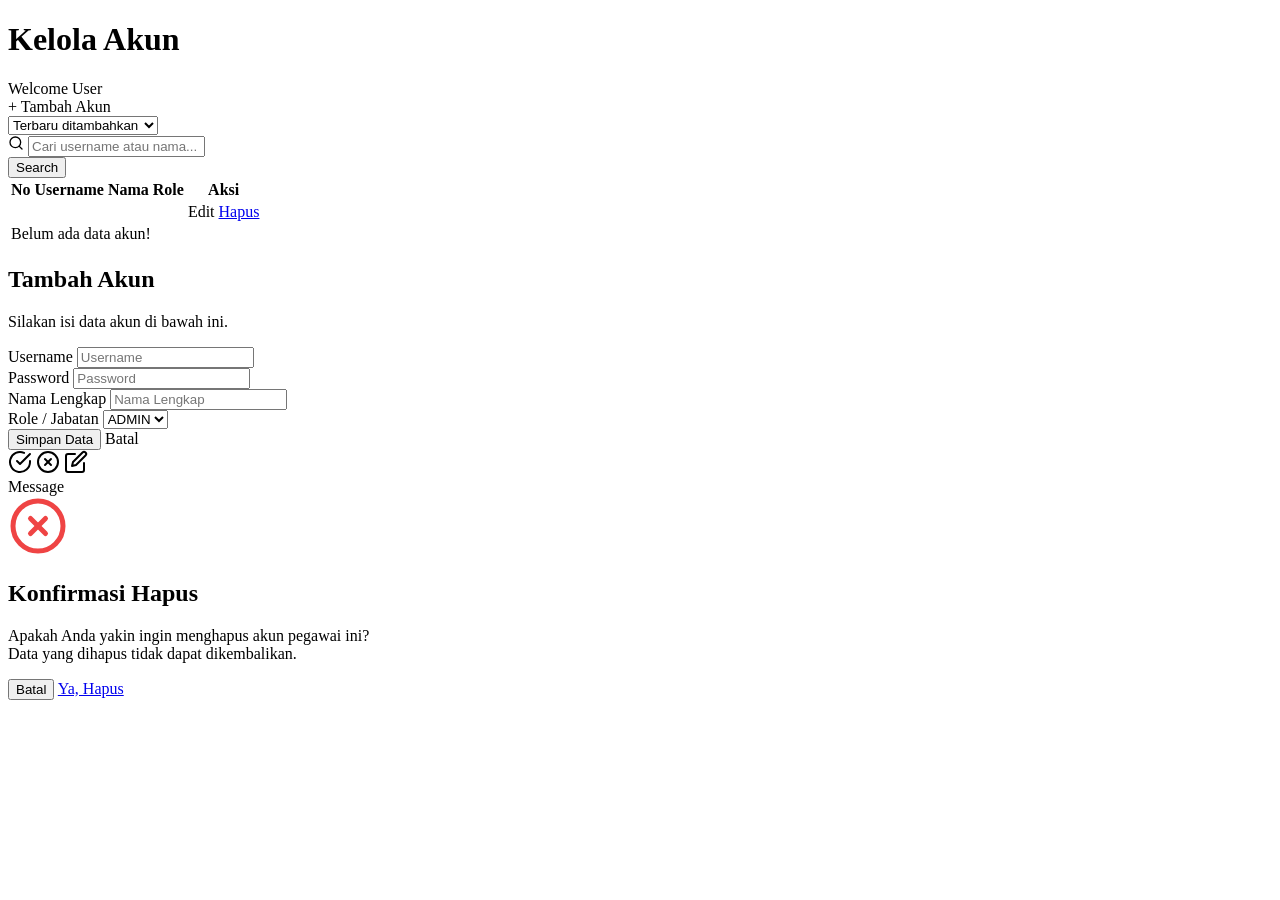
<file: src/main/resources/templates/akun/index.html>
<!DOCTYPE html>
<html xmlns:th="http://thymeleaf.org">

<head>
    <meta charset="UTF-8">
    <title>Kelola Akun - Toko Olahraga</title>
    <link rel="stylesheet" th:href="@{/css/main.css}">
    <link rel="stylesheet" th:href="@{/css/akun.css}">
</head>

<body>
    <div class="dashboard-wrapper">
        <!-- ===== SIDEBAR ===== -->
        <aside th:replace="~{fragments/sidebar :: sidebar-fragments(activeMenu='akun')}"></aside>

        <!-- ======MAIN CONTENT========= -->
        <main class="main-content">
            <header class="top-navbar">
                <h1 class="page-title">Kelola Akun</h1>

                <div class="navbar-right">
                    <div class="user-profile">
                        <div class="user-info">
                            <span class="welcome-text">Welcome</span>
                            <span class="user-name" th:text="${session.loggedInUser}">User</span>
                        </div>
                        <div class="avatar-circle"></div>
                    </div>
                </div>
            </header>

            <div class="action-top">
                <a th:href="@{/kelola-akun/tambah}" class="btn-tambah">+ Tambah Akun</a>
                
                <form th:action="@{/kelola-akun}" method="GET" class="search-form">
                    <select name="sort" onchange="this.form.submit()" class="sort-select">
                        <option value="desc" th:selected="${sort == 'desc'}" class="sort-option">Terbaru ditambahkan</option>
                        <option value="asc" th:selected="${sort == 'asc'}" class="sort-option">Terlama ditambahkan</option>
                    </select>

                    <div class="search-bar search-bar-custom">
                        <svg viewBox="0 0 24 24" width="16" height="16" fill="none" stroke="currentColor" stroke-width="2" stroke-linecap="round" stroke-linejoin="round"><circle cx="11" cy="11" r="8"></circle><line x1="21" y1="21" x2="16.65" y2="16.65"></line></svg>
                        <input type="text" name="keyword" th:value="${keyword}" placeholder="Cari username atau nama..." class="search-input-custom" />
                    </div>
                    
                    <button type="submit" class="hidden-submit">Search</button>
                </form>
            </div>

            <div class="main-data">
                <table>
                    <thead>
                        <tr>
                            <th>No</th>
                            <th>Username</th>
                            <th>Nama</th>
                            <th>Role</th>
                            <th>Aksi</th>
                        </tr>
                    </thead>
                    <tbody>
                        <tr th:each="a, iterStat : ${listAkun}">
                            <td th:text="${iterStat.count}"></td>
                            <td th:text="${a.username}"></td>
                            <td th:text="${a.namaLengkap}"></td>
                            <td>
                                <span th:text="${a.role}" class="role-badge"></span>
                            </td>
                            <td>
                                <div class="action-buttons">
                                    <a th:href="@{/kelola-akun/edit/{id}(id=${a.idAkun})}">Edit</a>
                                    <a href="#hapus" th:onclick="'showDeleteConfirm(' + ${a.idAkun} + ')'">Hapus</a>
                                </div>
                            </td>
                        </tr>
                        <tr th:if="${#lists.isEmpty(listAkun)}">
                            <td colspan="5" class="empty-msg">Belum ada data akun!</td>
                        </tr>
                    </tbody>
                </table>
            </div>

            <!-- FORM START -->
            <div th:if="${mode != null}" class="form-card-container">
                <div class="form-card-glass">
                    <div class="form-header-glass">
                        <h2 th:text="${mode == 'tambah' ? 'Tambah Akun' : 'Edit Akun'}">Tambah Akun</h2>
                        <p>Silakan isi data akun di bawah ini.</p>
                    </div>

                    <form th:action="@{/kelola-akun/simpan}" th:object="${akun}" method="POST" class="form-body-glass">
                        <input type="hidden" th:if="${mode == 'edit'}" th:field="*{idAkun}" />

                        <div class="form-row-glass">
                            <div class="form-group-glass">
                                <label>Username</label>
                                <input type="text" th:field="*{username}" th:readonly="${mode == 'edit'}" placeholder="Username" required />
                            </div>
                            <div class="form-group-glass">
                                <label>Password</label>
                                <input type="text" th:field="*{password}" placeholder="Password" required />
                            </div>
                        </div>

                        <div class="form-row-glass">
                            <div class="form-group-glass">
                                <label>Nama Lengkap</label>
                                <input type="text" th:field="*{namaLengkap}" placeholder="Nama Lengkap" required />
                            </div>
                            <div class="form-group-glass">
                                <label>Role / Jabatan</label>
                                <select th:field="*{role}" required class="form-select-role">
                                    <option value="ADMIN" class="form-select-option">ADMIN</option>
                                    <option value="KASIR" class="form-select-option">KASIR</option>
                                </select>
                            </div>
                        </div>

                        <div class="form-actions-glass">
                            <button type="submit" class="btn-submit-glass">Simpan Data</button>
                            <a th:href="@{/kelola-akun}" class="btn-cancel-glass">Batal</a>
                        </div>
                    </form>
                </div>
            </div>
        </main>
    </div>

    <!-- NOTIFICATION TOAST -->
    <div th:if="${pesan != null}" class="toast-notification" th:classappend="${tipePesan}">
        <div class="toast-icon">
            <svg th:if="${tipePesan == 'success'}" viewBox="0 0 24 24" width="24" height="24" fill="none" stroke="currentColor" stroke-width="2" stroke-linecap="round" stroke-linejoin="round"><path d="M22 11.08V12a10 10 0 1 1-5.93-9.14"></path><polyline points="22 4 12 14.01 9 11.01"></polyline></svg>
            <svg th:if="${tipePesan == 'delete'}" viewBox="0 0 24 24" width="24" height="24" fill="none" stroke="currentColor" stroke-width="2" stroke-linecap="round" stroke-linejoin="round"><circle cx="12" cy="12" r="10"></circle><line x1="15" y1="9" x2="9" y2="15"></line><line x1="9" y1="9" x2="15" y2="15"></line></svg>
            <svg th:if="${tipePesan == 'edit'}" viewBox="0 0 24 24" width="24" height="24" fill="none" stroke="currentColor" stroke-width="2" stroke-linecap="round" stroke-linejoin="round"><path d="M11 4H4a2 2 0 0 0-2 2v14a2 2 0 0 0 2 2h14a2 2 0 0 0 2-2v-7"></path><path d="M18.5 2.5a2.121 2.121 0 0 1 3 3L12 15l-4 1 1-4 9.5-9.5z"></path></svg>
        </div>
        <div class="toast-content">
            <span th:text="${pesan}">Message</span>
        </div>
        <div class="toast-progress"></div>
    </div>

    <script>
        document.addEventListener('DOMContentLoaded', function() {
            const toast = document.querySelector('.toast-notification');
            if (toast) {
                setTimeout(() => {
                    toast.classList.add('hide');
                }, 3000); 
            }
        });

        function showDeleteConfirm(id) {
            const modal = document.getElementById('deleteConfirmModal');
            const btn = document.getElementById('confirmDeleteBtn');
            btn.href = '/kelola-akun/hapus/' + id;
            modal.style.display = 'flex';
        }
        
        function closeDeleteConfirm() {
            document.getElementById('deleteConfirmModal').style.display = 'none';
        }
    </script>

    <!-- Modal Konfirmasi Hapus -->
    <div id="deleteConfirmModal" class="form-card-container modal-overlay">
        <div class="form-card-glass modal-glass-card">
            <div class="form-header-glass">
                <svg viewBox="0 0 24 24" width="60" height="60" fill="none" stroke="#ef4444" stroke-width="2" stroke-linecap="round" stroke-linejoin="round" class="modal-icon">
                    <circle cx="12" cy="12" r="10"></circle>
                    <line x1="15" y1="9" x2="9" y2="15"></line>
                    <line x1="9" y1="9" x2="15" y2="15"></line>
                </svg>
                <h2 class="modal-title">Konfirmasi Hapus</h2>
                <p class="modal-text">Apakah Anda yakin ingin menghapus akun pegawai ini?<br/>Data yang dihapus tidak dapat dikembalikan.</p>
            </div>
            <div class="form-actions-glass modal-actions">
                <button type="button" onclick="closeDeleteConfirm()" class="btn-cancel-glass modal-btn-cancel">Batal</button>
                <a id="confirmDeleteBtn" href="#" class="btn-cancel-glass modal-btn-delete">Ya, Hapus</a>
            </div>
        </div>
    </div>
</body>

</html>
</file>
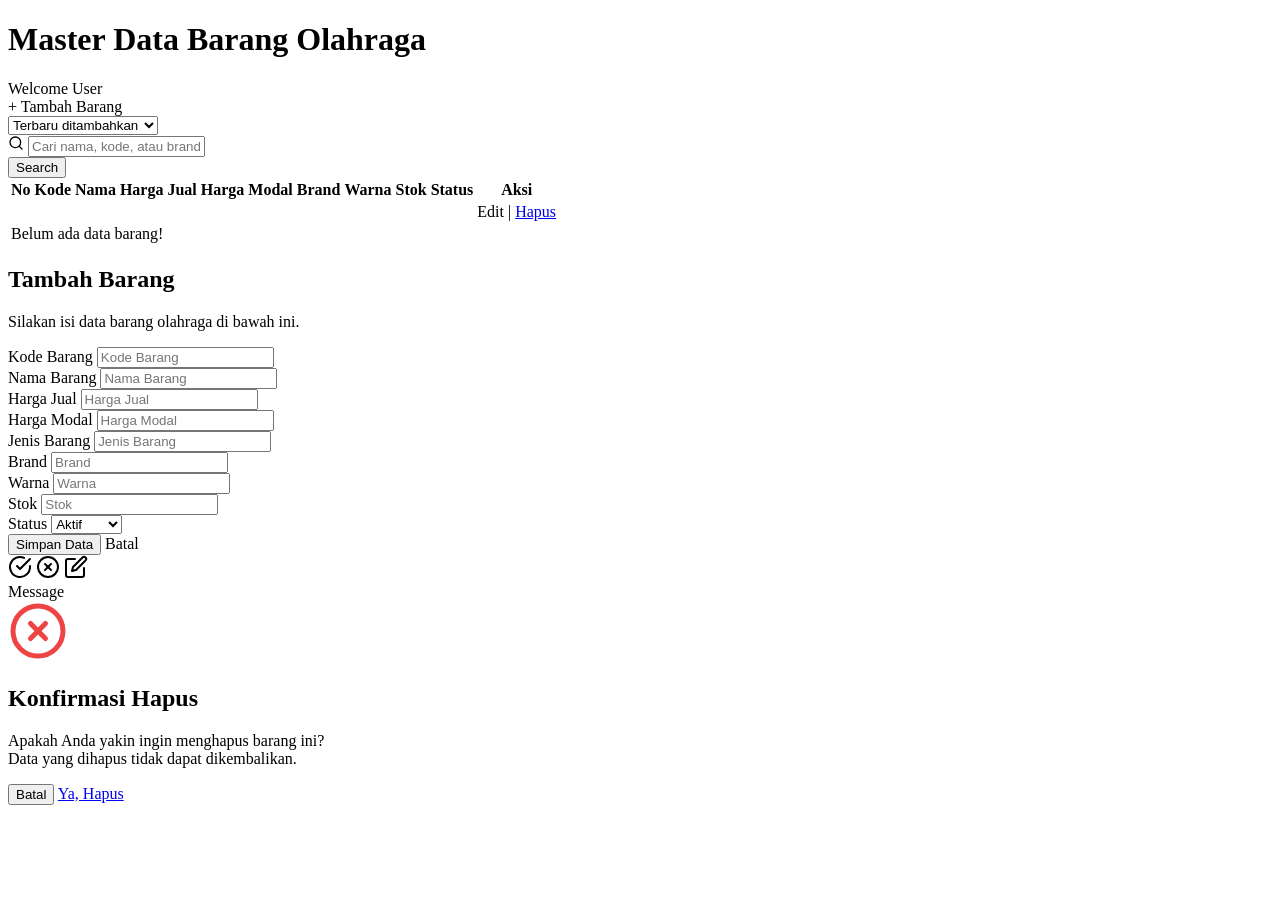
<file: src/main/resources/templates/barang/index.html>
<!DOCTYPE html>
<html xmlns:th="http://www.thymeleaf.org">

<head>
    <meta charset="UTF-8">
    <title>Manajemen Barang - Toko Olahraga</title>
    <link rel="stylesheet" th:href="@{/css/main.css(v=2)}">
    <link rel="stylesheet" th:href="@{/css/barang.css}">
</head>

<body>
    <div class="dashboard-wrapper">
        <!-- ===== SIDEBAR ===== -->
        <aside th:replace="~{fragments/sidebar :: sidebar-fragments(activeMenu='barang')}"></aside>

        <!-- ===== MAIN CONTENT ===== -->
        <main class="main-content">

            <header class="top-navbar">
                <h1 class="page-title">Master Data Barang Olahraga</h1>

                <div class="navbar-right">
                <!-- Notification icon removed -->
                    <div class="user-profile">
                        <div class="user-info">
                            <span class="welcome-text">Welcome</span>
                            <span class="user-name" th:text="${session.loggedInUser}">User</span>
                        </div>
                        <div class="avatar-circle"></div>
                    </div>
                </div>
            </header>

            <div class="action-top">
                <a th:href="@{/barang/tambah}" class="btn-tambah">+ Tambah Barang</a>
                
                <form th:action="@{/barang}" method="GET" class="search-form">
                    <select name="sort" onchange="this.form.submit()" class="sort-select">
                        <option value="desc" th:selected="${sort == 'desc'}" class="sort-option">Terbaru ditambahkan</option>
                        <option value="asc" th:selected="${sort == 'asc'}" class="sort-option">Terlama ditambahkan</option>
                    </select>

                    <div class="search-bar search-bar-custom">
                        <svg viewBox="0 0 24 24" width="16" height="16" fill="none" stroke="currentColor" stroke-width="2" stroke-linecap="round" stroke-linejoin="round"><circle cx="11" cy="11" r="8"></circle><line x1="21" y1="21" x2="16.65" y2="16.65"></line></svg>
                        <input type="text" name="keyword" th:value="${keyword}" placeholder="Cari nama, kode, atau brand..." class="search-input-custom" />
                    </div>
                    
                    <button type="submit" class="hidden-submit">Search</button>
                </form>
            </div>

            <div class="main-data">
                <table>
                    <thead>
                        <tr>
                            <th>No</th>
                            <th>Kode</th>
                            <th>Nama</th>
                            <th>Harga Jual</th>
                            <th>Harga Modal</th>
                            <th>Brand</th>
                            <th>Warna</th>
                            <th>Stok</th>
                            <th>Status</th>
                            <th>Aksi</th>
                        </tr>
                    </thead>
                    <tbody>
                        <tr th:each="b, iterStat : ${listBarang}">
                            <td th:text="${iterStat.count}"></td>
                            <td th:text="${b.kodeBarang}"></td>
                            <td th:text="${b.namaBarang}"></td>
                            <td th:text="${b.hargaJual}"></td>
                            <td th:text="${b.hargaModal}"></td>
                            <td th:text="${b.Brand}"></td>
                            <td th:text="${b.warna}"></td>
                            <td th:text="${b.stok}"></td>
                            <td th:text="${b.status}"></td>
                            <td th:if="${session.role == 'ADMIN'}">
                                <div class="action-buttons">
                                    <a th:href="@{/barang/edit/{id}(id=${b.idBarang})}">Edit</a> | 
                                    <a href="#hapus" th:onclick="'showDeleteConfirm(' + ${b.idBarang} + ')'">Hapus</a>
                                </div>
                            </td>
                        </tr>
                        <tr th:if="${#lists.isEmpty(listBarang)}">
                            <td colspan="11" class="empty-msg">Belum ada data barang!</td>
                        </tr>
                    </tbody>
                </table>
            </div>

            <!-- FORM START -->
            <div th:if="${mode != null}" class="form-card-container">
                <div class="form-card-glass">
                    <div class="form-header-glass">
                        <h2 th:text="${mode == 'tambah' ? 'Tambah Barang' : 'Edit Barang'}">Tambah Barang</h2>
                        <p>Silakan isi data barang olahraga di bawah ini.</p>
                    </div>

                    <form th:action="${mode == 'tambah' ? '/barang/simpan' : '/barang/update'}" th:object="${barang}"
                        method="POST" class="form-body-glass">
                        <input type="hidden" th:if="${mode == 'edit'}" th:field="*{idBarang}" />

                        <div class="form-row-glass">
                            <div class="form-group-glass">
                                <label>Kode Barang</label>
                                <input type="text" th:field="*{kodeBarang}" th:readonly="${mode == 'edit'}"
                                    placeholder="Kode Barang" required />
                            </div>
                            <div class="form-group-glass">
                                <label>Nama Barang</label>
                                <input type="text" th:field="*{namaBarang}" placeholder="Nama Barang" required />
                            </div>
                        </div>

                        <div class="form-row-glass">
                            <div class="form-group-glass">
                                <label>Harga Jual</label>
                                <input type="number" step="any" th:field="*{hargaJual}" placeholder="Harga Jual"
                                    required />
                            </div>
                            <div class="form-group-glass">
                                <label>Harga Modal</label>
                                <input type="number" step="any" th:field="*{hargaModal}" placeholder="Harga Modal"
                                    required />
                            </div>
                        </div>

                        <div class="form-row-glass">
                            <div class="form-group-glass">
                                <label>Jenis Barang</label>
                                <input type="text" th:field="*{jenisBarang}" placeholder="Jenis Barang" />
                            </div>
                            <div class="form-group-glass">
                                <label>Brand</label>
                                <input type="text" th:field="*{brand}" placeholder="Brand" />
                            </div>
                        </div>

                        <div class="form-row-glass">
                            <div class="form-group-glass">
                                <label>Warna</label>
                                <input type="text" th:field="*{warna}" placeholder="Warna" />
                            </div>
                            <div class="form-group-glass">
                                <label>Stok</label>
                                <input type="number" th:field="*{stok}" placeholder="Stok" required />
                            </div>
                        </div>

                        <div class="form-row-glass">
                            <div class="form-group-glass">
                                <label>Status</label>
                                <select th:field="*{status}" required>
                                    <option value="1">Aktif</option>
                                    <option value="0">Nonaktif</option>
                                </select>
                            </div>
                        </div>

                        <div class="form-actions-glass">
                            <button type="submit" class="btn-submit-glass">Simpan Data</button>
                            <a th:href="@{/barang}" class="btn-cancel-glass">Batal</a>
                        </div>
                    </form>
                </div>
            </div>
        </main>
    </div>

    <!-- NOTIFICATION TOAST -->
    <div th:if="${pesan != null}" class="toast-notification" th:classappend="${tipePesan}">
        <div class="toast-icon">
            <!-- Centang Hijau (Success) -->
            <svg th:if="${tipePesan == 'success'}" viewBox="0 0 24 24" width="24" height="24" fill="none" stroke="currentColor" stroke-width="2" stroke-linecap="round" stroke-linejoin="round"><path d="M22 11.08V12a10 10 0 1 1-5.93-9.14"></path><polyline points="22 4 12 14.01 9 11.01"></polyline></svg>
            
            <!-- X Merah (Delete) -->
            <svg th:if="${tipePesan == 'delete'}" viewBox="0 0 24 24" width="24" height="24" fill="none" stroke="currentColor" stroke-width="2" stroke-linecap="round" stroke-linejoin="round"><circle cx="12" cy="12" r="10"></circle><line x1="15" y1="9" x2="9" y2="15"></line><line x1="9" y1="9" x2="15" y2="15"></line></svg>
            
            <!-- Logo Edit -->
            <svg th:if="${tipePesan == 'edit'}" viewBox="0 0 24 24" width="24" height="24" fill="none" stroke="currentColor" stroke-width="2" stroke-linecap="round" stroke-linejoin="round"><path d="M11 4H4a2 2 0 0 0-2 2v14a2 2 0 0 0 2 2h14a2 2 0 0 0 2-2v-7"></path><path d="M18.5 2.5a2.121 2.121 0 0 1 3 3L12 15l-4 1 1-4 9.5-9.5z"></path></svg>
        </div>
        <div class="toast-content">
            <span th:text="${pesan}">Message</span>
        </div>
        <div class="toast-progress"></div>
    </div>

    <script>
        document.addEventListener('DOMContentLoaded', function() {
            const toast = document.querySelector('.toast-notification');
            if (toast) {
                setTimeout(() => {
                    toast.classList.add('hide');
                }, 3000); // Sembunyikan setelah 3 detik
            }
        });

        function showDeleteConfirm(id) {
            const modal = document.getElementById('deleteConfirmModal');
            const btn = document.getElementById('confirmDeleteBtn');
            btn.href = '/barang/hapus/' + id;
            modal.style.display = 'flex';
        }
        
        function closeDeleteConfirm() {
            document.getElementById('deleteConfirmModal').style.display = 'none';
        }
    </script>

    <!-- Modal Konfirmasi Hapus -->
    <div id="deleteConfirmModal" class="form-card-container modal-overlay">
        <div class="form-card-glass modal-glass-card">
            <div class="form-header-glass">
                <svg viewBox="0 0 24 24" width="60" height="60" fill="none" stroke="#ef4444" stroke-width="2" stroke-linecap="round" stroke-linejoin="round" class="modal-icon">
                    <circle cx="12" cy="12" r="10"></circle>
                    <line x1="15" y1="9" x2="9" y2="15"></line>
                    <line x1="9" y1="9" x2="15" y2="15"></line>
                </svg>
                <h2 class="modal-title">Konfirmasi Hapus</h2>
                <p class="modal-text">Apakah Anda yakin ingin menghapus barang ini?<br/>Data yang dihapus tidak dapat dikembalikan.</p>
            </div>
            <div class="form-actions-glass modal-actions">
                <button type="button" onclick="closeDeleteConfirm()" class="btn-cancel-glass modal-btn-cancel">Batal</button>
                <a id="confirmDeleteBtn" href="#" class="btn-cancel-glass modal-btn-delete">Ya, Hapus</a>
            </div>
        </div>
    </div>
</body>

</html>
</file>
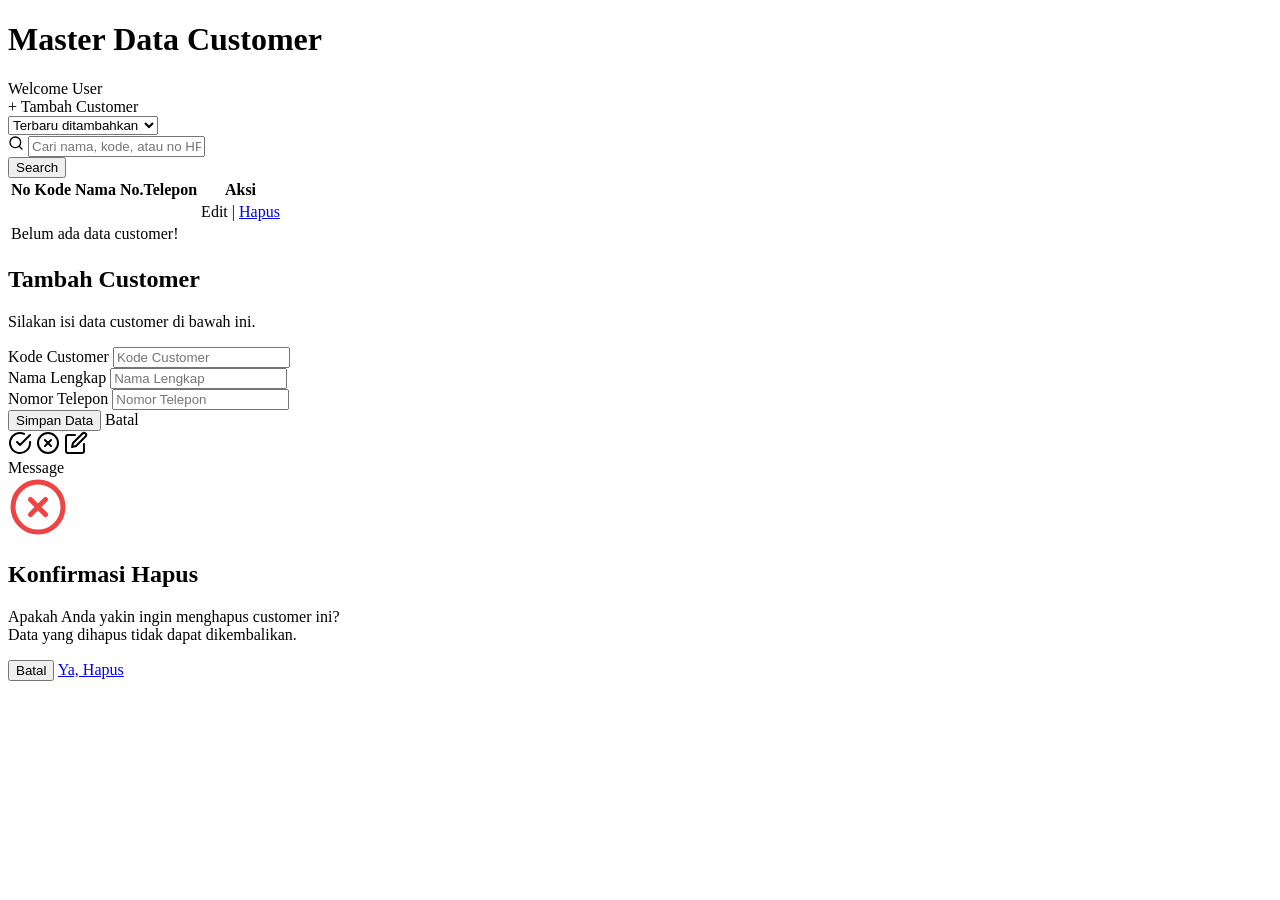
<file: src/main/resources/templates/customer/index.html>
<!DOCTYPE html>
<html xmlns:th="http://thymeleaf.org">

<head>
    <meta charset="UTF-8">
    <title>Manajemen Customer - Toko Olahraga</title>
    <link rel="stylesheet" th:href="@{/css/main.css}">
    <link rel="stylesheet" th:href="@{/css/customer.css}">
</head>

<body>
    <div class="dashboard-wrapper">
        <!-- ===== SIDEBAR ===== -->
        <aside th:replace="~{fragments/sidebar :: sidebar-fragments(activeMenu='customer')}"></aside>

        <!-- ======MAIN CONTENT========= -->
        <main class="main-content">
            <header class="top-navbar">
                <h1 class="page-title">Master Data Customer</h1>

                <div class="navbar-right">
                <!-- Notification icon removed -->
                    <div class="user-profile">
                        <div class="user-info">
                            <span class="welcome-text">Welcome</span>
                            <span class="user-name" th:text="${session.loggedInUser}">User</span>
                        </div>
                        <div class="avatar-circle"></div>
                    </div>
                </div>
            </header>

            <div class="action-top">
                <a th:href="@{/customer/tambah}" class="btn-tambah">+ Tambah Customer</a>
                
                <form th:action="@{/customer}" method="GET" class="search-form">
                    <select name="sort" onchange="this.form.submit()" class="sort-select">
                        <option value="desc" th:selected="${sort == 'desc'}" class="sort-option">Terbaru ditambahkan</option>
                        <option value="asc" th:selected="${sort == 'asc'}" class="sort-option">Terlama ditambahkan</option>
                    </select>

                    <div class="search-bar search-bar-custom">
                        <svg viewBox="0 0 24 24" width="16" height="16" fill="none" stroke="currentColor" stroke-width="2" stroke-linecap="round" stroke-linejoin="round"><circle cx="11" cy="11" r="8"></circle><line x1="21" y1="21" x2="16.65" y2="16.65"></line></svg>
                        <input type="text" name="keyword" th:value="${keyword}" placeholder="Cari nama, kode, atau no HP..." class="search-input-custom" />
                    </div>
                    
                    <button type="submit" class="hidden-submit">Search</button>
                </form>
            </div>

            <div class="main-data">
                <table>
                    <thead>
                        <tr>
                            <th>No</th>
                            <th>Kode</th>
                            <th>Nama</th>
                            <th>No.Telepon</th>
                            <th th:if="${session.role == 'ADMIN'}">Aksi</th>
                        </tr>
                    </thead>
                    <tbody>
                        <tr th:each="c, iterStat : ${listCustomer}">
                            <td th:text="${iterStat.count}"></td>
                            <td th:text="${c.kodeCustomer}"></td>
                            <td th:text="${c.namaCustomer}"></td>
                            <td th:text="${c.noTelepon}"></td>
                            <td th:if="${session.role == 'ADMIN'}">
                                <div class="action-buttons">
                                    <a th:href="@{/customer/edit/{id}(id=${c.idCustomer})}">Edit</a> | 
                                    <a href="#hapus" th:onclick="'showDeleteConfirm(' + ${c.idCustomer} + ')'">Hapus</a>
                                </div>
                            </td>
                        </tr>
                        <tr th:if="${#lists.isEmpty(listCustomer)}">
                            <td colspan="5" class="empty-msg">Belum ada data customer!</td>
                        </tr>
                    </tbody>
                </table>
            </div>

            <!-- FORM START -->
            <div th:if="${mode != null}" class="form-card-container">
                <div class="form-card-glass">
                    <div class="form-header-glass">
                        <h2 th:text="${mode == 'tambah' ? 'Tambah Customer' : 'Edit Customer'}">Tambah Customer</h2>
                        <p>Silakan isi data customer di bawah ini.</p>
                    </div>

                    <form th:action="${mode == 'tambah' ? '/customer/simpan' : '/customer/update'}"
                        th:object="${customer}" method="POST" class="form-body-glass">
                        <input type="hidden" th:if="${mode == 'edit'}" th:field="*{idCustomer}" />

                        <div class="form-row-glass">
                            <div class="form-group-glass">
                                <label>Kode Customer</label>
                                <input type="text" th:field="*{kodeCustomer}" th:readonly="${mode == 'edit'}"
                                    placeholder="Kode Customer" required />
                            </div>
                            <div class="form-group-glass">
                                <label>Nama Lengkap</label>
                                <input type="text" th:field="*{namaCustomer}" placeholder="Nama Lengkap" required />
                            </div>
                        </div>

                        <div class="form-row-glass">
                            <div class="form-group-glass">
                                <label>Nomor Telepon</label>
                                <input type="number" step="any" th:field="*{noTelepon}" placeholder="Nomor Telepon"
                                    required />
                            </div>
                        </div>

                        <div class="form-actions-glass">
                            <button type="submit" class="btn-submit-glass">Simpan Data</button>
                            <a th:href="@{/customer}" class="btn-cancel-glass">Batal</a>
                        </div>
                    </form>
                </div>
            </div>
        </main>
    </div>

    <!-- NOTIFICATION TOAST -->
    <div th:if="${pesan != null}" class="toast-notification" th:classappend="${tipePesan}">
        <div class="toast-icon">
            <svg th:if="${tipePesan == 'success'}" viewBox="0 0 24 24" width="24" height="24" fill="none" stroke="currentColor" stroke-width="2" stroke-linecap="round" stroke-linejoin="round"><path d="M22 11.08V12a10 10 0 1 1-5.93-9.14"></path><polyline points="22 4 12 14.01 9 11.01"></polyline></svg>
            <svg th:if="${tipePesan == 'delete'}" viewBox="0 0 24 24" width="24" height="24" fill="none" stroke="currentColor" stroke-width="2" stroke-linecap="round" stroke-linejoin="round"><circle cx="12" cy="12" r="10"></circle><line x1="15" y1="9" x2="9" y2="15"></line><line x1="9" y1="9" x2="15" y2="15"></line></svg>
            <svg th:if="${tipePesan == 'edit'}" viewBox="0 0 24 24" width="24" height="24" fill="none" stroke="currentColor" stroke-width="2" stroke-linecap="round" stroke-linejoin="round"><path d="M11 4H4a2 2 0 0 0-2 2v14a2 2 0 0 0 2 2h14a2 2 0 0 0 2-2v-7"></path><path d="M18.5 2.5a2.121 2.121 0 0 1 3 3L12 15l-4 1 1-4 9.5-9.5z"></path></svg>
        </div>
        <div class="toast-content">
            <span th:text="${pesan}">Message</span>
        </div>
        <div class="toast-progress"></div>
    </div>

    <script>
        document.addEventListener('DOMContentLoaded', function() {
            const toast = document.querySelector('.toast-notification');
            if (toast) {
                setTimeout(() => {
                    toast.classList.add('hide');
                }, 3000); 
            }
        });

        function showDeleteConfirm(id) {
            const modal = document.getElementById('deleteConfirmModal');
            const btn = document.getElementById('confirmDeleteBtn');
            btn.href = '/customer/hapus/' + id;
            modal.style.display = 'flex';
        }
        
        function closeDeleteConfirm() {
            document.getElementById('deleteConfirmModal').style.display = 'none';
        }
    </script>

    <!-- Modal Konfirmasi Hapus -->
    <div id="deleteConfirmModal" class="form-card-container modal-overlay">
        <div class="form-card-glass modal-glass-card">
            <div class="form-header-glass">
                <svg viewBox="0 0 24 24" width="60" height="60" fill="none" stroke="#ef4444" stroke-width="2" stroke-linecap="round" stroke-linejoin="round" class="modal-icon">
                    <circle cx="12" cy="12" r="10"></circle>
                    <line x1="15" y1="9" x2="9" y2="15"></line>
                    <line x1="9" y1="9" x2="15" y2="15"></line>
                </svg>
                <h2 class="modal-title">Konfirmasi Hapus</h2>
                <p class="modal-text">Apakah Anda yakin ingin menghapus customer ini?<br/>Data yang dihapus tidak dapat dikembalikan.</p>
            </div>
            <div class="form-actions-glass modal-actions">
                <button type="button" onclick="closeDeleteConfirm()" class="btn-cancel-glass modal-btn-cancel">Batal</button>
                <a id="confirmDeleteBtn" href="#" class="btn-cancel-glass modal-btn-delete">Ya, Hapus</a>
            </div>
        </div>
    </div>
</body>

</html>
</file>
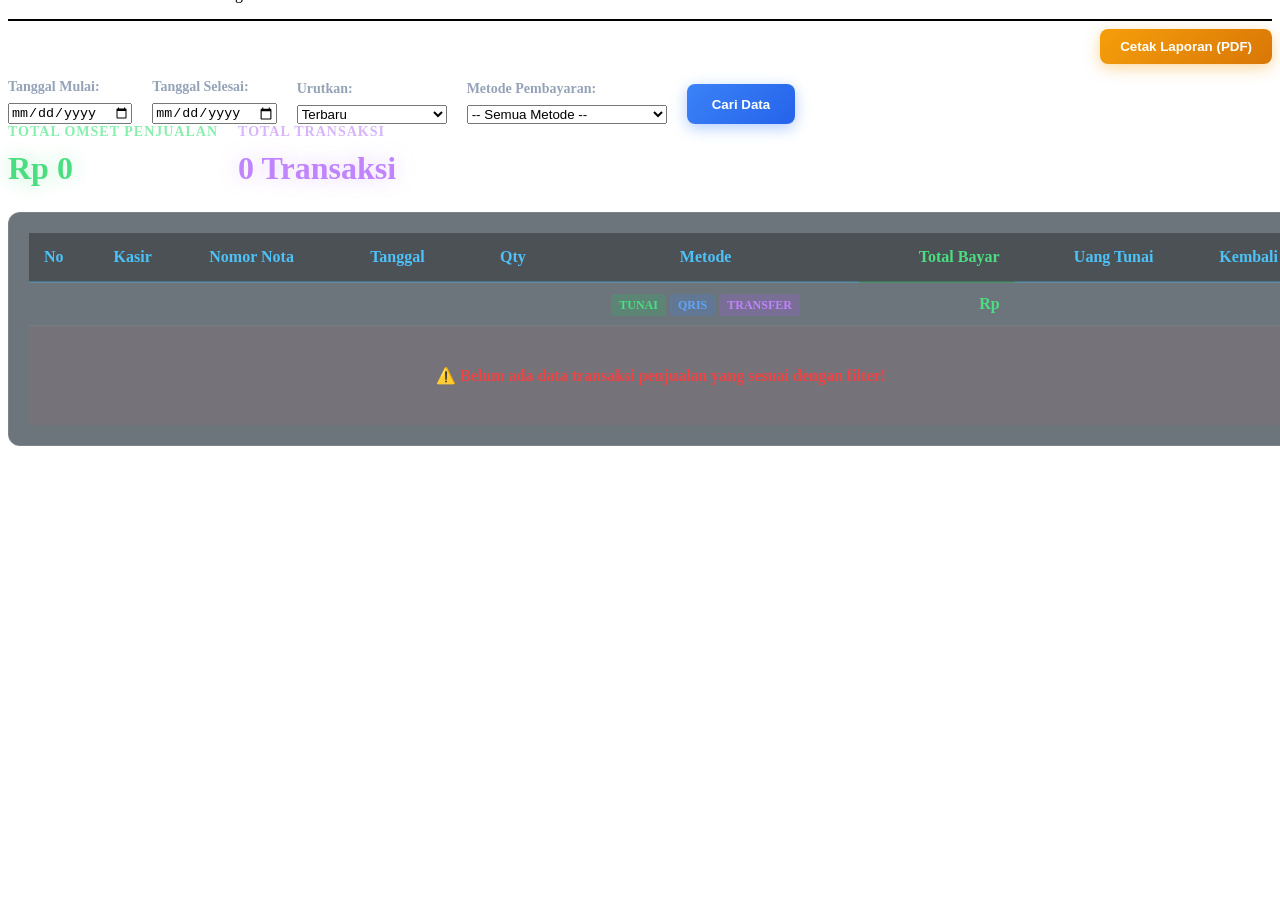
<file: src/main/resources/templates/laporan/index.html>
<!DOCTYPE html>
<html xmlns:th="http://www.thymeleaf.org">

<head>
    <meta charset="UTF-8">
    <title>Laporan - Toko Olahraga</title>
    <link rel="stylesheet" th:href="@{/css/main.css}">
    <link rel="stylesheet" th:href="@{/css/laporan.css}">
</head>

<body>
    <div class="dashboard-wrapper">
        <!-- ======= SIDEBAR ========== -->
        <aside th:replace="~{fragments/sidebar :: sidebar-fragments(activeMenu='laporan')}"></aside>

        <!-- ======= MAIN CONTENT ======== -->
        <main class="main-content">
            <div class="kop-surat">
                <img th:src="@{/assets/logo-baru.png}" style="max-width: 240px; filter: drop-shadow(0 0 10px rgba(0, 242, 254, 0.5)); margin-top: -50px; margin-bottom: -40px; margin-left: auto; margin-right: auto; display: block; transform: translateX(-15px);"> 
                <h2>LAPORAN REKAPITULASI TRANSAKSI PENJUALAN</h2>
                <p>Sistem Informasi POS Toko Olahraga v2</p>
                <hr style="border: 1px solid #000; margin-top: 10px;">
            </div>

            <div class="main-header"
                style="display: flex; justify-content: space-between; align-items: center; margin-bottom: 15px;">
                <h1 style="color: #fff; margin: 0; font-size: 24px;">Laporan Transaksi</h1>
                <button type="button" class="btn-cetak" onclick="window.print()"
                    style="padding: 10px 20px; background: linear-gradient(135deg, #f59e0b 0%, #d97706 100%); color: white; border: none; font-weight: bold; border-radius: 8px; cursor: pointer; box-shadow: 0 4px 15px rgba(245, 158, 11, 0.4); transition: all 0.3s;">
                    Cetak Laporan (PDF)
                </button>
            </div>

            <div class="glass-filter-box">
                <form th:action="@{/laporan}" method="GET"
                    style="display: flex; gap: 20px; align-items: flex-end; flex-wrap: wrap;">

                    <div style="display: flex; flex-direction: column; gap: 8px;">
                        <label style="font-weight: bold; font-size: 14px; color: #94a3b8;">Tanggal Mulai:</label>
                        <input type="date" name="tglMulai" th:value="${tglMulaiParam}" class="dark-input">
                    </div>

                    <div style="display: flex; flex-direction: column; gap: 8px;">
                        <label style="font-weight: bold; font-size: 14px; color: #94a3b8;">Tanggal Selesai:</label>
                        <input type="date" name="tglSelesai" th:value="${tglSelesaiParam}" class="dark-input">
                    </div>

                    <div style="display: flex; flex-direction: column; gap: 8px; min-width: 150px;">
                        <label style="font-weight: bold; font-size: 14px; color: #94a3b8;">Urutkan:</label>
                        <select name="sort" class="dark-input">
                            <option value="desc" th:selected="${sortParam == 'desc' or sortParam == null}">Terbaru
                            </option>
                            <option value="asc" th:selected="${sortParam == 'asc'}">Terlama</option>
                        </select>
                    </div>

                    <div style="display: flex; flex-direction: column; gap: 8px; min-width: 200px;">
                        <label style="font-weight: bold; font-size: 14px; color: #94a3b8;">Metode Pembayaran:</label>
                        <select name="metode" class="dark-input">
                            <option value="SEMUA" th:selected="${metodeParam == 'SEMUA'}">-- Semua Metode --</option>
                            <option value="TUNAI" th:selected="${metodeParam == 'TUNAI'}">TUNAI (CASH)</option>
                            <option value="QRIS" th:selected="${metodeParam == 'QRIS'}">QRIS / DEBIT</option>
                            <option value="TRANSFER" th:selected="${metodeParam == 'TRANSFER'}">TRANSFER BANK</option>
                        </select>
                    </div>

                    <div style="display: flex; gap: 10px;">
                        <button type="submit"
                            style="padding: 10px 25px; background: linear-gradient(135deg, #3b82f6 0%, #2563eb 100%); color: white; border: none; font-weight: bold; border-radius: 8px; cursor: pointer; box-shadow: 0 4px 15px rgba(59, 130, 246, 0.4); transition: all 0.3s;">
                            Cari Data
                        </button>
                        <a th:href="@{/laporan}"
                            style="padding: 10px 25px; background: rgba(255, 255, 255, 0.1); color: white; border: 1px solid rgba(255,255,255,0.2); text-decoration: none; font-weight: bold; border-radius: 8px; text-align: center; transition: all 0.3s;">
                            Reset
                        </a>
                    </div>
                </form>
            </div>

            <div class="summary" style="margin-bottom: 25px;">
                <div class="summary-cards" style="display: flex; gap: 20px; margin-bottom: 25px;">
                    <div class="card-omset">
                        <h3
                            style="margin: 0; font-size: 14px; text-transform: uppercase; color: #86efac; letter-spacing: 1px;">
                            Total Omset Penjualan</h3>
                        <p
                            style="margin: 10px 0 0 0; font-size: 32px; font-weight: bold; color: #4ade80; text-shadow: 0 0 20px rgba(74, 222, 128, 0.4);">
                            Rp <span
                                th:text="${totalOmset != null ? #numbers.formatDecimal(totalOmset, 0, 'POINT', 0, 'COMMA') : '0'}">0</span>
                        </p>
                    </div>
                    <div class="card-transaksi">
                        <h3
                            style="margin: 0; font-size: 14px; text-transform: uppercase; color: #d8b4fe; letter-spacing: 1px;">
                            Total Transaksi</h3>
                        <p
                            style="margin: 10px 0 0 0; font-size: 32px; font-weight: bold; color: #c084fc; text-shadow: 0 0 20px rgba(192, 132, 252, 0.4);">
                            <span th:text="${listPenjualan != null ? #lists.size(listPenjualan) : '0'}">0</span>
                            Transaksi
                        </p>
                    </div>
                </div>
            </div>

            <div class="main-data" style="margin-top: 0; border: none; background: transparent; padding: 0;">
                <div class="table-wrapper-glass"
                    style="padding: 20px; border-radius: 12px; border: 1px solid rgba(255,255,255,0.1); background: rgba(13, 25, 38, 0.6); backdrop-filter: blur(15px); width: 100%; max-width: 100%; overflow-x: auto;">
                    <table style="width: 100%; border-collapse: collapse;">
                        <thead>
                            <tr>
                                <th
                                    style="background: rgba(0,0,0,0.3); color: #4dc2f8; padding: 15px; text-align: left; border-bottom: 2px solid rgba(77, 194, 248, 0.3);">
                                    No</th>
                                <th
                                    style="background: rgba(0,0,0,0.3); color: #4dc2f8; padding: 15px; text-align: left; border-bottom: 2px solid rgba(77, 194, 248, 0.3);">
                                    Kasir</th>
                                <th
                                    style="background: rgba(0,0,0,0.3); color: #4dc2f8; padding: 15px; text-align: left; border-bottom: 2px solid rgba(77, 194, 248, 0.3);">
                                    Nomor Nota</th>
                                <th
                                    style="background: rgba(0,0,0,0.3); color: #4dc2f8; padding: 15px; text-align: left; border-bottom: 2px solid rgba(77, 194, 248, 0.3);">
                                    Tanggal</th>
                                <th
                                    style="background: rgba(0,0,0,0.3); color: #4dc2f8; padding: 15px; text-align: center; border-bottom: 2px solid rgba(77, 194, 248, 0.3);">
                                    Qty</th>
                                <th
                                    style="background: rgba(0,0,0,0.3); color: #4dc2f8; padding: 15px; text-align: center; border-bottom: 2px solid rgba(77, 194, 248, 0.3);">
                                    Metode</th>
                                <th
                                    style="background: rgba(0,0,0,0.3); color: #4ade80; padding: 15px; text-align: right; border-bottom: 2px solid rgba(34, 197, 94, 0.3);">
                                    Total Bayar</th>
                                <th
                                    style="background: rgba(0,0,0,0.3); color: #4dc2f8; padding: 15px; text-align: right; border-bottom: 2px solid rgba(77, 194, 248, 0.3);">
                                    Uang Tunai</th>
                                <th
                                    style="background: rgba(0,0,0,0.3); color: #4dc2f8; padding: 15px; text-align: right; border-bottom: 2px solid rgba(77, 194, 248, 0.3);">
                                    Kembali</th>
                            </tr>
                        </thead>
                        <tbody>
                            <tr th:each="p, iterStat : ${listPenjualan}"
                                style="border-bottom: 1px solid rgba(255,255,255,0.05); transition: all 0.2s;"
                                onmouseover="this.style.background='rgba(255,255,255,0.05)'"
                                onmouseout="this.style.background='transparent'">
                                <td style="padding: 12px 15px; color: #fff;" th:text="${iterStat.count}"></td>
                                <td style="padding: 12px 15px; color: #fff;"
                                    th:text="${p.akun != null ? p.akun.username : 'Admin'}"></td>
                                <td style="padding: 12px 15px; color: #94a3b8;"
                                    th:text="${p.noNota != null ? p.noNota : '-'}"></td>
                                <td style="padding: 12px 15px; color: #cbd5e1;"
                                    th:text="${p.tanggal != null ? #temporals.format(p.tanggal, 'dd-MM-yyyy HH:mm') : '-'}">
                                </td>
                                <td style="padding: 12px 15px; color: #fff; text-align: center;"
                                    th:text="${p.detailPenjualan != null ? #aggregates.sum(p.detailPenjualan.![qty]) : '0'}">
                                </td>
                                <td style="padding: 12px 15px; color: #fff; text-align: center;">
                                    <span th:if="${p.metodePembayaran == 'TUNAI'}"
                                        style="background: rgba(34, 197, 94, 0.2); color: #4ade80; padding: 4px 8px; border-radius: 4px; font-size: 12px; font-weight: bold;">TUNAI</span>
                                    <span th:if="${p.metodePembayaran == 'QRIS'}"
                                        style="background: rgba(59, 130, 246, 0.2); color: #60a5fa; padding: 4px 8px; border-radius: 4px; font-size: 12px; font-weight: bold;">QRIS</span>
                                    <span th:if="${p.metodePembayaran == 'TRANSFER'}"
                                        style="background: rgba(168, 85, 247, 0.2); color: #c084fc; padding: 4px 8px; border-radius: 4px; font-size: 12px; font-weight: bold;">TRANSFER</span>
                                </td>
                                <td style="padding: 12px 15px; text-align: right; color: #4ade80; font-weight: bold;">Rp
                                    <span
                                        th:text="${p.totalBayar != null ? #numbers.formatDecimal(p.totalBayar, 0, 'POINT', 0, 'COMMA') : '0'}"></span>
                                </td>
                                <td style="padding: 12px 15px; text-align: right; color: #fff;"
                                    th:text="${p.uangTunai != null ? #numbers.formatDecimal(p.uangTunai, 0, 'POINT', 0, 'COMMA') : '0'}">
                                </td>
                                <td style="padding: 12px 15px; text-align: right; color: #fff;"
                                    th:text="${p.uangKembali != null ? #numbers.formatDecimal(p.uangKembali, 0, 'POINT', 0, 'COMMA') : '0'}">
                                </td>
                            </tr>

                            <tr th:if="${listPenjualan == null or #lists.isEmpty(listPenjualan)}">
                                <td colspan="9"
                                    style="text-align: center; color: #ef4444; padding: 40px; font-weight: bold; background: rgba(239, 68, 68, 0.05);">
                                    ⚠️ Belum ada data transaksi penjualan yang sesuai dengan filter!
                                </td>
                            </tr>
                        </tbody>
                    </table>
                </div>
            </div>
        </main>
    </div>
</body>

</html>
</file>
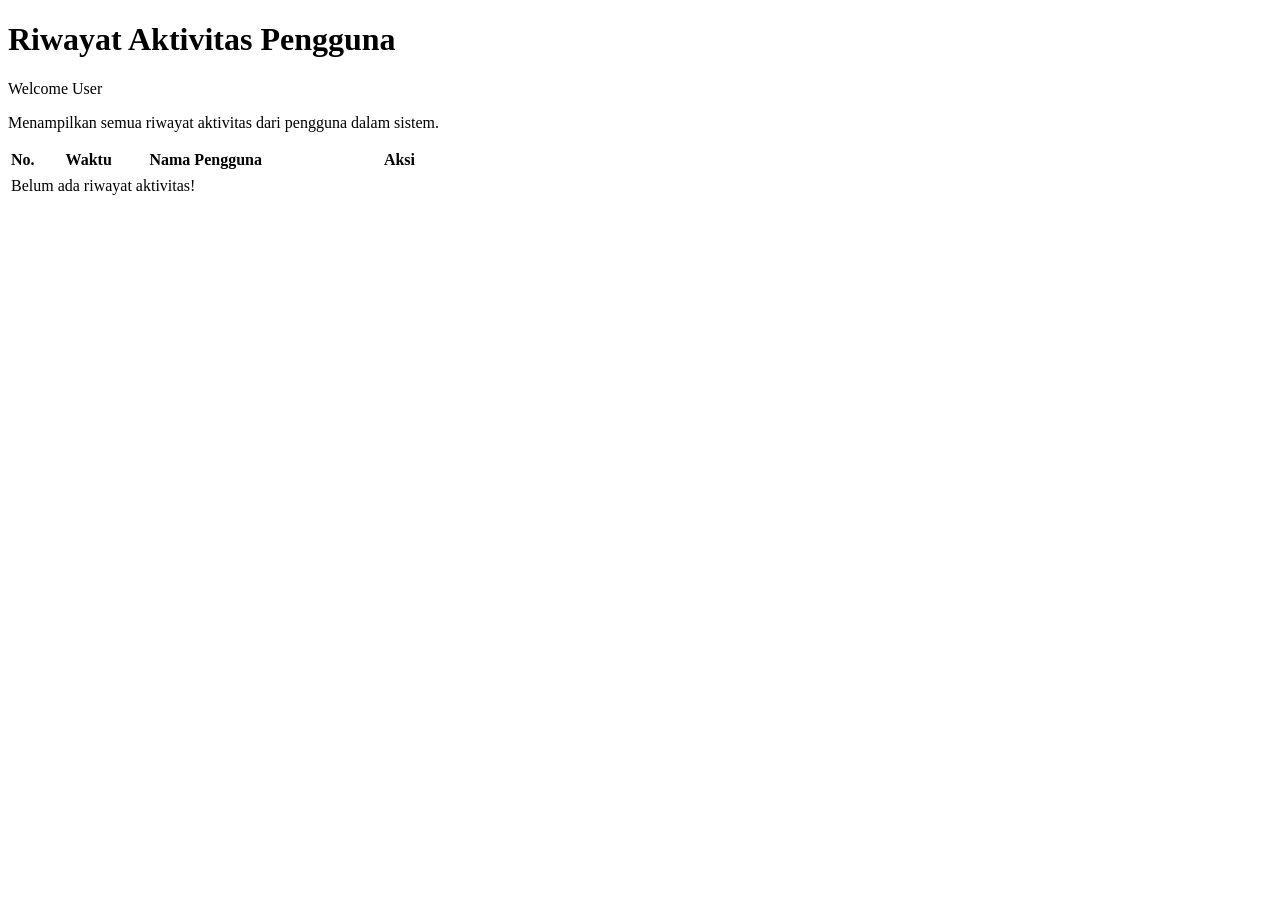
<file: src/main/resources/templates/logaktivitas/index.html>
<!DOCTYPE html>
<html xmlns:th="http://www.thymeleaf.org">
<head>
    <meta charset="UTF-8">
    <meta name="viewport" content="width=device-width, initial-scale=1.0">
    <title>Log Aktivitas - Toko Olahraga</title>
    <link rel="icon" type="image/png" th:href="@{/assets/logo-baru.png}"/>
    <link rel="stylesheet" th:href="@{/css/variables.css}">
    <link rel="stylesheet" th:href="@{/css/main.css(v=2)}">
    <link rel="stylesheet" th:href="@{/css/logaktivitas.css}">
</head>
<body>
    <div class="dashboard-wrapper">
        <!-- ===== SIDEBAR ===== -->
        <aside th:replace="~{fragments/sidebar :: sidebar-fragments(activeMenu='log-aktivitas')}"></aside>

        <!-- ===== MAIN CONTENT ===== -->
        <main class="main-content">
            <!-- New Top Navbar -->
            <header class="top-navbar">
                <h1 class="page-title">Riwayat Aktivitas Pengguna</h1>
                
                <div class="navbar-right">
                    <!-- Notification icon removed -->
                    <div class="user-profile">
                        <div class="user-info">
                            <span class="welcome-text">Welcome</span>
                            <span class="user-name" th:text="${session.loggedInUser}">User</span>
                        </div>
                        <div class="avatar-circle"></div>
                    </div>
                </div>
            </header>

            <!-- Table Data Log -->
            <div class="main-data log-main-data">
                <div class="header-actions" style="margin-bottom: 15px;">
                    <p class="log-header-desc">Menampilkan semua riwayat aktivitas dari pengguna dalam sistem.</p>
                </div>
                
                <div class="table-wrapper-glass log-table-wrapper">
                    <table class="log-table">
                        <thead>
                            <tr>
                                <th class="log-th" style="width: 5%;">No.</th>
                                <th class="log-th" style="width: 20%;">Waktu</th>
                                <th class="log-th" style="width: 25%;">Nama Pengguna</th>
                                <th class="log-th" style="width: 50%;">Aksi</th>
                            </tr>
                        </thead>
                        <tbody>
                            <tr th:each="log, iterStat : ${listLog}" class="log-tr">
                                <td class="log-td" th:text="${iterStat.count}"></td>
                                <td class="log-td-time" th:text="${#temporals.format(log.waktu, 'dd MMM yyyy HH:mm:ss')}"></td>
                                <td class="log-td-user" th:text="${log.akun != null ? log.akun.namaLengkap : 'System'}"></td>
                                <td class="log-td-action">
                                    <span th:text="${log.aksi}"></span>
                                </td>
                            </tr>
                            <tr th:if="${#lists.isEmpty(listLog)}">
                                <td colspan="4" class="log-empty">Belum ada riwayat aktivitas!</td>
                            </tr>
                        </tbody>
                    </table>
                </div>
            </div>
        </main>
    </div>
</body>
</html>
</file>
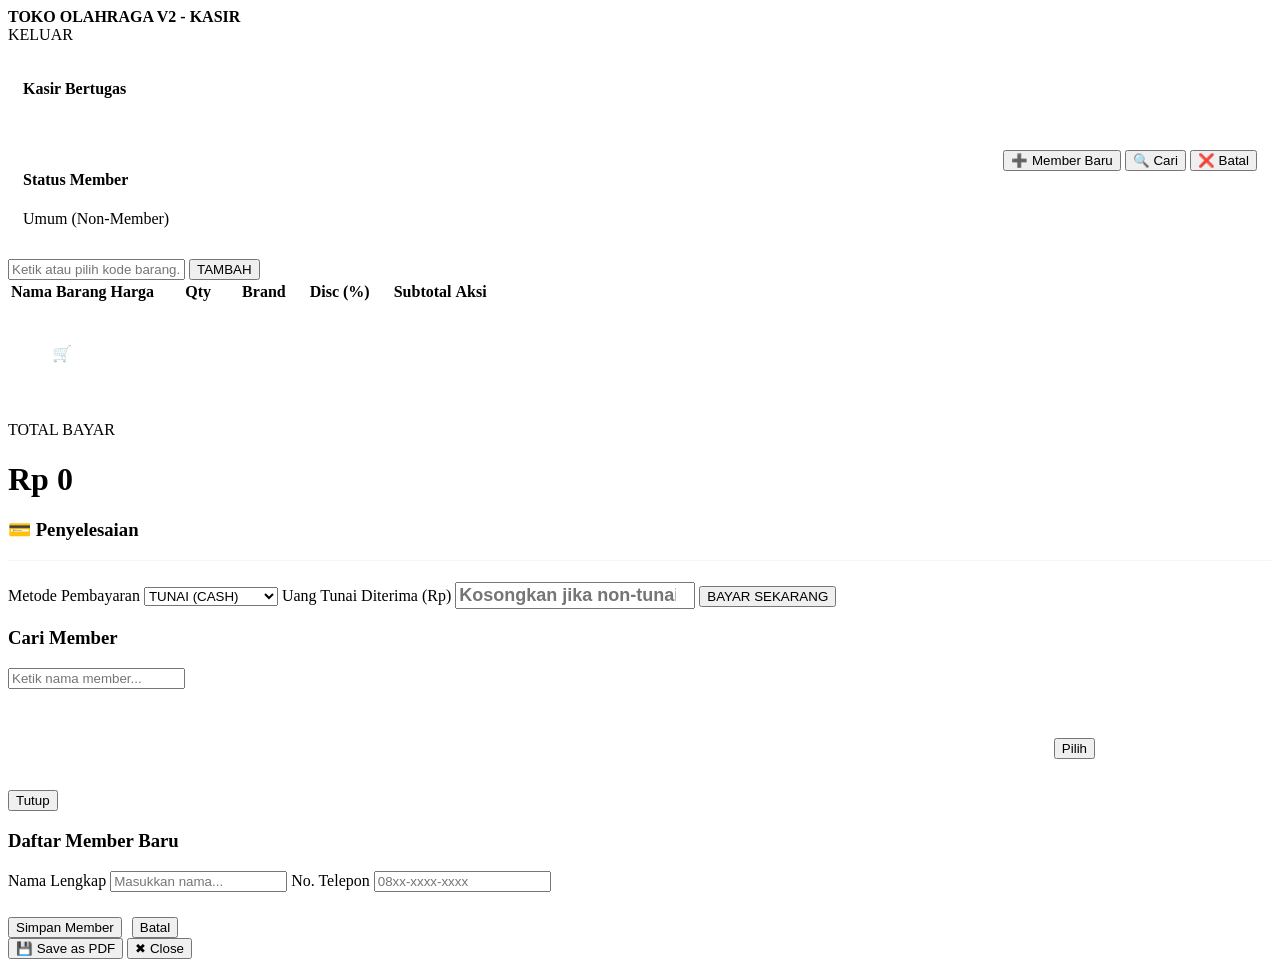
<file: src/main/resources/templates/penjualan/index.html>
<!DOCTYPE html>
<html xmlns:th="http://www.thymeleaf.org">
<head>
    <meta charset="UTF-8">
    <meta name="viewport" content="width=device-width, initial-scale=1.0">
    <title>Sistem Kasir - Toko Olahraga v2</title>
    <link rel="stylesheet" th:href="@{/css/main.css}">
    <link rel="stylesheet" th:href="@{/css/penjualan.css}">
</head>
<body>
    <div class="kasir">
        <div class="kasir-wrapper">
            <div class="head-kasir">
                <div><b>TOKO OLAHRAGA V2 - KASIR</b></div>
                <div><a th:href="@{/dashboard}">KELUAR</a></div>
            </div>

            <div class="info-row">
                <div class="info-card glass-panel" style="padding: 15px;">
                    <h4>Kasir Bertugas</h4>
                    <p style="font-weight: bold; color: #fff;"><span th:text="${session.loggedInUser != null ? session.loggedInUser : 'Admin'}"></span></p>
                </div>
                
                <div class="info-card glass-panel" style="padding: 15px; grid-column: span 2;">
                    <div style="display: flex; justify-content: space-between; align-items: flex-start;">
                        <div>
                            <h4>Status Member</h4>
                            <div id="sectionNonMember">
                                <p class="text-gray">Umum (Non-Member)</p>
                            </div>
                            <div id="sectionMember" style="display:none;">
                                <p class="text-green-bold">Member Aktif</p>
                                <p class="text-light"><span id="txtNamaCustomer"></span> - <span id="txtNoTelepon"></span></p>
                            </div>
                        </div>
                        <div class="member-buttons" style="margin-top: 0;">
                            <button type="button" id="btnTambahMember" class="btn-member">➕ Member Baru</button>
                            <button type="button" id="btnCariMember" class="btn-member btn-member-cari">🔍 Cari</button>
                            <button type="button" id="btnResetMember" class="btn-member btn-member-batal">❌ Batal</button>
                        </div>
                    </div>
                </div>
            </div>

            <div class="pos-grid">
                <!-- Kiri: Input dan Keranjang -->
                <div class="glass-panel">
                    <div class="input-transaksi" style="position: relative;">
                        <input type="text" id="inputKodeBarang" placeholder="Ketik atau pilih kode barang..." autocomplete="off">
                        
                        <!-- Custom Dropdown -->
                        <div id="customDropdownBarang" class="custom-dropdown" style="display: none;">
                            <div th:each="b : ${listBarang}" class="dropdown-item" 
                                 th:data-kode="${b.kodeBarang}" 
                                 th:data-nama="${b.namaBarang}">
                                <span style="font-weight: bold; color: #4dc2f8;" th:text="${b.kodeBarang}"></span> - 
                                <span th:text="${b.namaBarang}"></span>
                            </div>
                        </div>

                        <button type="button" onclick="tambahBarangByKode()">TAMBAH</button>
                    </div>

                    <div class="keranjang">
                        <table>
                            <thead>
                                <tr>
                                    <th>Nama Barang</th>
                                    <th>Harga</th>
                                    <th style="width: 80px;">Qty</th>
                                    <th>Brand</th>
                                    <th style="width: 100px;">Disc (%)</th>
                                    <th>Subtotal</th>
                                    <th style="text-align: center;">Aksi</th>
                                </tr>
                            </thead>
                            <tbody id="tabelKeranjang">
                                <tr id="rowKosong">
                                    <td colspan="7" style="text-align: center; color: rgba(255,255,255,0.5); padding: 40px 20px;">
                                        🛒 Keranjang masih kosong. Silakan masukkan kode barang.
                                    </td>
                                </tr>
                            </tbody>
                        </table>
                    </div>
                </div>

                <!-- Kanan: Pembayaran -->
                <div class="glass-panel">
                    <div class="total-box">
                        <p>TOTAL BAYAR</p>
                        <h1>Rp <span id="displayTotalBayar">0</span></h1>
                    </div>

                    <div class="form-pembayaran">
                        <h3>💳 Penyelesaian</h3>
                        <hr style="border-color: rgba(255,255,255,0.1); margin-bottom: 20px;">
                        
                        <form id="formTransaksi">
                            <label>Metode Pembayaran</label>
                            <select id="selectMetodePembayaran" name="metode">
                                <option value="TUNAI">TUNAI (CASH)</option>
                                <option value="QRIS">QRIS / DEBIT</option>
                                <option value="TRANSFER">TRANSFER BANK</option>
                            </select>

                            <label>Uang Tunai Diterima (Rp)</label>
                            <input type="number" id="jumlahBayar" name="tunaiDiterima" placeholder="Kosongkan jika non-tunai" style="font-size: 18px; font-weight: bold; color: #4ade80;">

                            <input type="hidden" id="idCustomerTerpilih" name="customerId" value=""/>
                            <input type="hidden" id="totalBayarHidden" name="totalBayar" value="0"/>
                            <input type="hidden" id="idAkunKasir" name="idAkun" th:value="${session.idAkun != null ? session.idAkun : '1'}"/>
                            
                            <button id="lanjutkanPembayaran" type="button" class="btn-bayar" onclick="bukaModalPembayaranFragment()">BAYAR SEKARANG</button>
                        </form>
                    </div>
                </div>
            </div>

            <!-- Master Data Tersembunyi (Tidak berubah logicnya) -->
            <div id="dataMasterBarangTersembunyi" style="display: none;">
                <table>
                    <tr th:each="b : ${listBarang}" 
                        th:data-id="${b.idBarang}"
                        th:data-kode="${b.kodeBarang}"
                        th:data-nama="${b.namaBarang}"
                        th:data-harga="${b.hargaJual}"
                        th:data-brand="${b.brand}"
                        th:data-stok="${b.stok}">
                    </tr>
                </table>
            </div>

            <div id="tempatModalPembayaranTimbul"></div>
        </div>
    </div>


    <!-- ============================BAGIAN SEMUA MODAL ======================-->

    <!-- ----------MODAL - CARI MEMBER--------- -->
    <div id="modalCariMember" class="modal-overlay">
        <div class="modal-content-glass modal-lebar-member">
            <h3>Cari Member</h3>
            <input id="inputanCariMember" type="text" placeholder="Ketik nama member..." onkeyup="filterMemberLokal()" class="input-modal"/>
                        
            <div style="margin-bottom: 20px; max-height: 300px; overflow-y: auto;">
                <table style="width: 100%; border-collapse: collapse; color: #fff;">
                    <thead>
                        <tr>
                            <th style="padding: 10px; text-align: left; border-bottom: 1px solid rgba(255,255,255,0.2);">Nama</th>
                            <th style="padding: 10px; text-align: left; border-bottom: 1px solid rgba(255,255,255,0.2);">Telepon</th>
                            <th style="padding: 10px; text-align: center; border-bottom: 1px solid rgba(255,255,255,0.2);">Aksi</th>
                        </tr>
                    </thead>
                    <tbody id="tabelHasilCari">
                        <tr th:each="c : ${listCustomer}"
                            th:data-id="${c.idCustomer}"
                            th:data-nama="${c.namaCustomer}"
                            th:data-telepon="${c.noTelepon}"> 
                            <td th:text="${c.namaCustomer}" style="padding: 10px; border-bottom: 1px solid rgba(255,255,255,0.05);"></td>
                            <td th:text="${c.noTelepon}" style="padding: 10px; border-bottom: 1px solid rgba(255,255,255,0.05);"></td>
                            <td style="padding: 10px; text-align: center; border-bottom: 1px solid rgba(255,255,255,0.05);">
                                <button type="button" class="btn-pilih-member btnPilihMember">Pilih</button>
                            </td>
                        </tr>
                    </tbody>
                </table>
            </div>
            
            <button id="btnTutupModalCari" type="button" class="btn-close-modal">
                Tutup
            </button>
        </div>
    </div>

    <!-- --------MODAL - TAMBAH MEMBER-------- -->
    <div id="modalTambahMember" class="modal-overlay">
        <div class="modal-content-glass modal-lebar-tambah">
            <h3>Daftar Member Baru</h3>
            
            <label class="label-modal">Nama Lengkap</label>
            <input id="inputNamaBaru" type="text" placeholder="Masukkan nama..." class="input-modal"/>
            
            <label class="label-modal">No. Telepon</label>
            <input id="inputTelpBaru" type="text" placeholder="08xx-xxxx-xxxx" class="input-modal" style="margin-bottom: 25px;"/>
            
            <div style="display: flex; gap: 10px;">
                <button id="btnSimpanMemberBaru" type="button" class="btn-simpan-member">
                    Simpan Member
                </button>
                <button id="btnTutupModalTambah" type="button" class="btn-batal-member">
                    Batal
                </button>
            </div>
        </div>
    </div>

    <!-- Custom Alert Notification -->
    <div id="customAlert" class="custom-alert" style="display: none;">
        <div class="custom-alert-content">
            <h3 id="customAlertTitle">Informasi</h3>
            <p id="customAlertMessage">Pesan alert di sini</p>
            <button onclick="closeCustomAlert()">OK, Mengerti</button>
        </div>
    </div>

    <script th:src="@{/js/penjualan.js}"></script>
    <script>
        // Override default alert
        window.alert = function(message) {
            document.getElementById('customAlertMessage').innerText = message;
            document.getElementById('customAlert').style.display = 'flex';
        };
        function closeCustomAlert() {
            document.getElementById('customAlert').style.display = 'none';
        }

        // Custom Dropdown Logic
        const inputKode = document.getElementById('inputKodeBarang');
        const dropdown = document.getElementById('customDropdownBarang');
        const items = document.querySelectorAll('.dropdown-item');

        inputKode.addEventListener('focus', function() {
            dropdown.style.display = 'block';
            filterDropdown(this.value);
        });

        inputKode.addEventListener('input', function() {
            dropdown.style.display = 'block';
            filterDropdown(this.value);
        });

        document.addEventListener('click', function(e) {
            if(!e.target.closest('.input-transaksi')) {
                dropdown.style.display = 'none';
            }
        });

        function filterDropdown(keyword) {
            keyword = keyword.toLowerCase();
            items.forEach(item => {
                const text = item.innerText.toLowerCase();
                if(text.includes(keyword)) {
                    item.style.display = 'block';
                } else {
                    item.style.display = 'none';
                }
            });
        }

        items.forEach(item => {
            item.addEventListener('click', function() {
                inputKode.value = this.getAttribute('data-kode');
                dropdown.style.display = 'none';
                tambahBarangByKode(); // auto add to cart
            });
        });
    </script>

    <!-- ===================== POPUP NOTA (PERMANEN DI DOM) ===================== -->
    <div id="overlayNota" class="nota-overlay">
        <div id="boxNota" class="nota-box">
            <div id="isiNota" class="nota-content"></div>
            <div class="nota-actions">
                <button onclick="cetakNota()" class="btn-save-pdf">
                    💾 Save as PDF
                </button>
                <button onclick="tutupNotaDanReset()" class="btn-close-nota">
                    ✖ Close
                </button>
            </div>
        </div>
    </div>
    <iframe id="iframePrint" style="display:none;"></iframe>

</body>
</html>
</file>
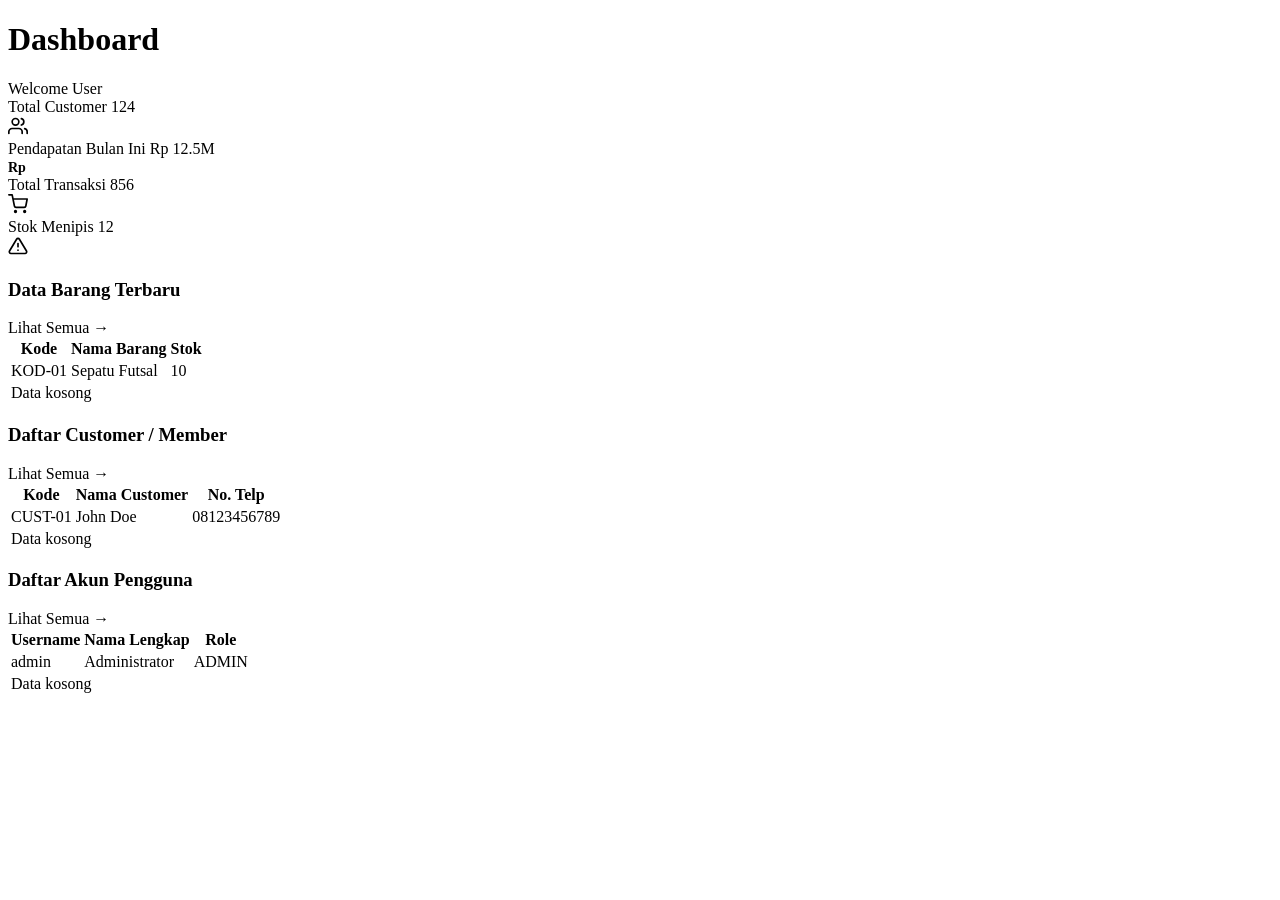
<file: src/main/resources/templates/dashboard.html>
<!DOCTYPE html>
<html xmlns:th="http://www.thymeleaf.org">
<head>
    <meta charset="UTF-8">
    <title>Dashboard - Toko Olahraga</title>
    <link rel="stylesheet" th:href="@{/css/variables.css}">
    <link rel="stylesheet" th:href="@{/css/main.css}">
    <link rel="stylesheet" th:href="@{/css/dashboard.css}">
</head>
<body>

<div class="dashboard-wrapper">

    <!-- ===== SIDEBAR ===== -->
    <aside th:replace="~{fragments/sidebar :: sidebar-fragments(activeMenu='dashboard')}"></aside>

    <!-- ===== MAIN CONTENT ===== -->
    <main class="main-content">
        <!-- New Top Navbar -->
        <header class="top-navbar">
            <h1 class="page-title">Dashboard</h1>
            
            <!-- <div class="search-bar">
                <svg viewBox="0 0 24 24" width="20" height="20" fill="currentColor"><path d="M15.5 14h-.79l-.28-.27A6.471 6.471 0 0 0 16 9.5 6.5 6.5 0 1 0 9.5 16c1.61 0 3.09-.59 4.23-1.57l.27.28v.79l5 4.99L20.49 19l-4.99-5zm-6 0C7.01 14 5 11.99 5 9.5S7.01 5 9.5 5 14 7.01 14 9.5 11.99 14 9.5 14z"/></svg>
                <input type="text" placeholder="Search">
            </div> -->
            
            <div class="navbar-right">
                <!-- Notification icon removed -->
                <div class="user-profile">
                    <div class="user-info">
                        <span class="welcome-text">Welcome</span>
                        <span class="user-name" th:text="${session.loggedInUser}">User</span>
                    </div>
                    <div class="avatar-circle"></div>
                </div>
            </div>
        </header>

        <!-- Main Dashboard Content -->
        <div class="summary-cards-container">
            <!-- Card 1: Total Customer -->
            <div class="summary-card">
                <div class="summary-info">
                    <span class="summary-title">Total Customer</span>
                    <span class="summary-value" th:text="${totalCustomer != null ? totalCustomer : '124'}">124</span>
                </div>
                <div class="summary-bottom" style="justify-content: flex-end;">
                    <div class="summary-icon">
                        <svg viewBox="0 0 24 24" width="20" height="20" fill="none" stroke="currentColor" stroke-width="2" stroke-linecap="round" stroke-linejoin="round">
                            <path d="M17 21v-2a4 4 0 0 0-4-4H5a4 4 0 0 0-4 4v2"></path>
                            <circle cx="9" cy="7" r="4"></circle>
                            <path d="M23 21v-2a4 4 0 0 0-3-3.87"></path>
                            <path d="M16 3.13a4 4 0 0 1 0 7.75"></path>
                        </svg>
                    </div>
                </div>
            </div>

            <!-- Card 2: Total Pendapatan -->
            <div class="summary-card success">
                <div class="summary-info">
                    <span class="summary-title">Pendapatan Bulan Ini</span>
                    <span class="summary-value" th:text="${pendapatan != null ? pendapatan : 'Rp 12.5M'}">Rp 12.5M</span>
                </div>
                <div class="summary-bottom" style="justify-content: flex-end;">
                    <div class="summary-icon">
                        <span class="rp-icon" style="font-size: 14px; font-weight: bold;">Rp</span>
                    </div>
                </div>
            </div>

            <!-- Card 3: Transaksi -->
            <div class="summary-card warning">
                <div class="summary-info">
                    <span class="summary-title">Total Transaksi</span>
                    <span class="summary-value" th:text="${totalTransaksi != null ? totalTransaksi : '856'}">856</span>
                </div>
                <div class="summary-bottom" style="justify-content: flex-end;">
                    <div class="summary-icon">
                        <svg viewBox="0 0 24 24" width="20" height="20" fill="none" stroke="currentColor" stroke-width="2" stroke-linecap="round" stroke-linejoin="round">
                            <circle cx="9" cy="21" r="1"></circle>
                            <circle cx="20" cy="21" r="1"></circle>
                            <path d="M1 1h4l2.68 13.39a2 2 0 0 0 2 1.61h9.72a2 2 0 0 0 2-1.61L23 6H6"></path>
                        </svg>
                    </div>
                </div>
            </div>

            <!-- Card 4: Stok Menipis -->
            <div class="summary-card danger">
                <div class="summary-info">
                    <span class="summary-title">Stok Menipis</span>
                    <span class="summary-value" th:text="${stokMenipis != null ? stokMenipis : '12'}">12</span>
                </div>
                <div class="summary-bottom" style="justify-content: flex-end;">
                    <div class="summary-icon">
                        <svg viewBox="0 0 24 24" width="20" height="20" fill="none" stroke="currentColor" stroke-width="2" stroke-linecap="round" stroke-linejoin="round">
                            <path d="M10.29 3.86L1.82 18a2 2 0 0 0 1.71 3h16.94a2 2 0 0 0 1.71-3L13.71 3.86a2 2 0 0 0-3.42 0z"></path>
                            <line x1="12" y1="9" x2="12" y2="13"></line>
                            <line x1="12" y1="17" x2="12.01" y2="17"></line>
                        </svg>
                    </div>
                </div>
            </div>
        </div>
        <!-- Dashboard Tables Section -->
        <div class="dashboard-tables-grid">
            <!-- Table 1: Data Barang Terbaru -->
            <div class="dashboard-table-card">
                <div class="dashboard-table-header">
                    <h3>Data Barang Terbaru</h3>
                    <a th:href="@{/barang}">Lihat Semua &rarr;</a>
                </div>
                <table>
                    <thead>
                        <tr>
                            <th>Kode</th>
                            <th>Nama Barang</th>
                            <th>Stok</th>
                        </tr>
                    </thead>
                    <tbody>
                        <tr th:each="b : ${listBarang}">
                            <td th:text="${b.kodeBarang}">KOD-01</td>
                            <td th:text="${b.namaBarang}">Sepatu Futsal</td>
                            <td>
                                <span th:text="${b.stok}" th:class="${b.stok < 5} ? 'stok-menipis-text' : ''">10</span>
                            </td>
                        </tr>
                        <tr th:if="${#lists.isEmpty(listBarang)}">
                            <td colspan="3" class="empty-data-row">Data kosong</td>
                        </tr>
                    </tbody>
                </table>
            </div>

            <!-- Table 2: Data Customer Terbaru -->
            <div class="dashboard-table-card">
                <div class="dashboard-table-header">
                    <h3>Daftar Customer / Member</h3>
                    <a th:href="@{/customer}">Lihat Semua &rarr;</a>
                </div>
                <table>
                    <thead>
                        <tr>
                            <th>Kode</th>
                            <th>Nama Customer</th>
                            <th>No. Telp</th>
                        </tr>
                    </thead>
                    <tbody>
                        <tr th:each="c : ${listCustomer}">
                            <td th:text="${c.kodeCustomer}">CUST-01</td>
                            <td th:text="${c.namaCustomer}">John Doe</td>
                            <td th:text="${c.noTelepon}">08123456789</td>
                        </tr>
                        <tr th:if="${#lists.isEmpty(listCustomer)}">
                            <td colspan="3" class="empty-data-row">Data kosong</td>
                        </tr>
                    </tbody>
                </table>
            </div>

            <!-- Table 3: Data Akun (Kasir) -->
            <div class="dashboard-table-card">
                <div class="dashboard-table-header">
                    <h3>Daftar Akun Pengguna</h3>
                    <a th:href="@{/kelola-akun}">Lihat Semua &rarr;</a>
                </div>
                <table>
                    <thead>
                        <tr>
                            <th>Username</th>
                            <th>Nama Lengkap</th>
                            <th>Role</th>
                        </tr>
                    </thead>
                    <tbody>
                        <tr th:each="a : ${listAkun}">
                            <td th:text="${a.username}">admin</td>
                            <td th:text="${a.namaLengkap}">Administrator</td>
                            <td>
                                <span th:text="${a.role}" class="role-badge">ADMIN</span>
                            </td>
                        </tr>
                        <tr th:if="${#lists.isEmpty(listAkun)}">
                            <td colspan="3" class="empty-data-row">Data kosong</td>
                        </tr>
                    </tbody>
                </table>
            </div>
        </div>
        
    </main>

</div>

</body>
</html>
</file>
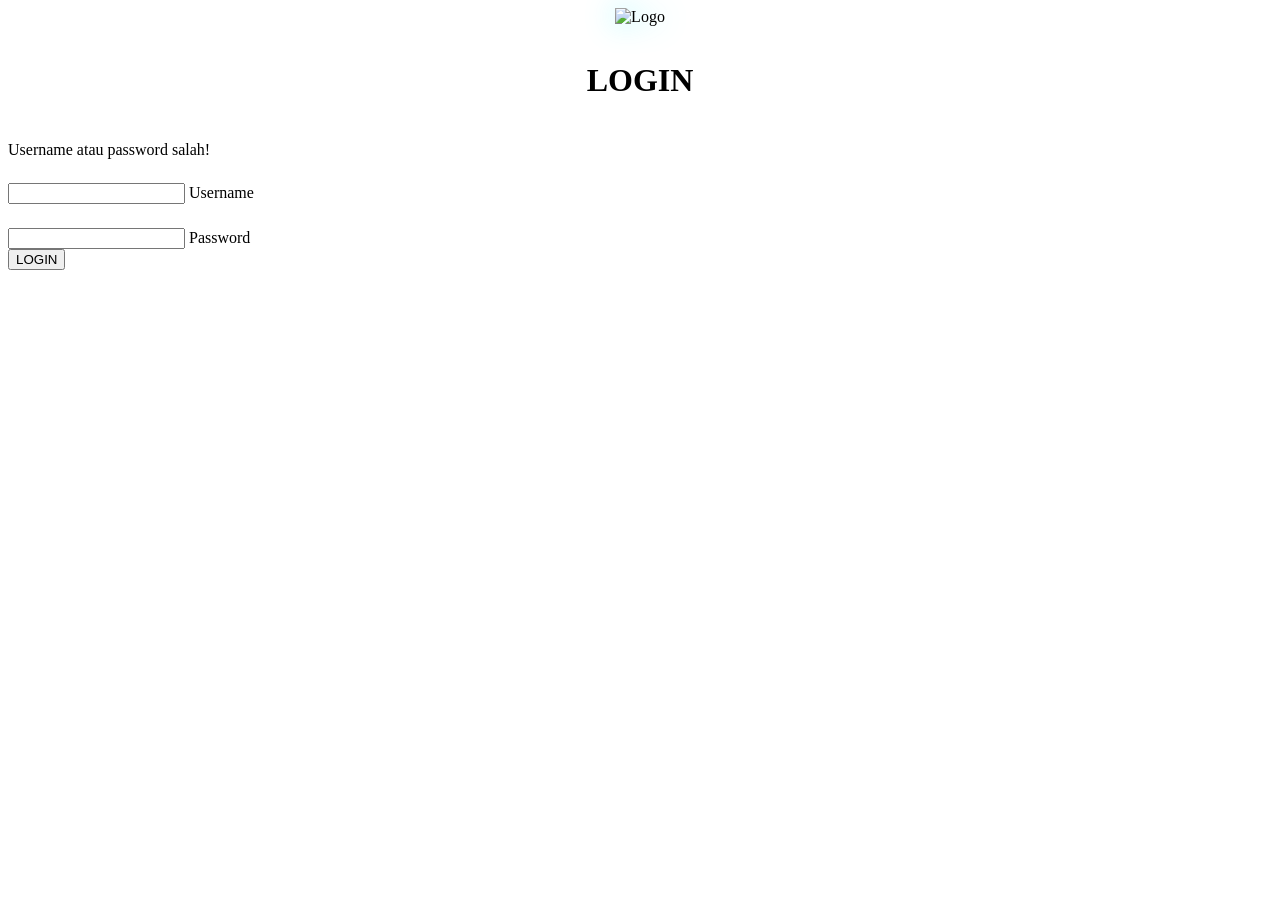
<file: src/main/resources/templates/login.html>
<!DOCTYPE html>
<html xmlns:th="http://www.thymeleaf.org">

<head>
    <meta charset="UTF-8">
    <title>Login - Toko Olahraga</title>
    <link href="https://fonts.googleapis.com/css2?family=Montserrat:ital,wght@0,300;0,400;0,500;0,600;1,400&display=swap" rel="stylesheet">
    <link rel="stylesheet" th:href="@{/css/login.css}">
</head>

<body>

<div class="login-page">
    <div class="login-card">
        <div style="display: flex; flex-direction: column; align-items: center; margin-bottom: 20px;">
            <div class="logo-container" style="margin-bottom: 15px;">
                <img th:src="@{/assets/logo-baru.png}" alt="Logo" style="max-width: 110px; filter: drop-shadow(0 0 15px rgba(0, 242, 254, 0.4));">
            </div>
            <h1 class="login-logo-text">LOGIN</h1>
        </div>
        
        <form th:action="@{/login}" method="post" style="width: 100%;">
            
            <div class="error-msg" th:if="${errorPopUp}">
                <span th:text="${errorPopUp}">Username atau password salah!</span>
            </div>

            <div class="input-group">
                <span class="input-icon">
                    <svg viewBox="0 0 24 24" width="20" height="20" fill="#fff">
                        <path d="M12 12c2.21 0 4-1.79 4-4s-1.79-4-4-4-4 1.79-4 4 1.79 4 4 4zm0 2c-2.67 0-8 1.34-8 4v2h16v-2c0-2.66-5.33-4-8-4z"/>
                    </svg>
                </span>
                <div class="floating-label-container">
                    <input type="text" id="username" name="username" placeholder=" " autocomplete="username" required>
                    <label for="username">Username</label>
                </div>
            </div>
            
            <div class="input-group">
                <span class="input-icon">
                    <svg viewBox="0 0 24 24" width="20" height="20" fill="#fff">
                        <path d="M18 8h-1V6c0-2.76-2.24-5-5-5S7 3.24 7 6v2H6c-1.1 0-2 .9-2 2v10c0 1.1.9 2 2 2h12c1.1 0 2-.9 2-2V10c0-1.1-.9-2-2-2zm-6 9c-1.1 0-2-.9-2-2s.9-2 2-2 2 .9 2 2-.9 2-2 2zm3.1-9H8.9V6c0-1.71 1.39-3.1 3.1-3.1 1.71 0 3.1 1.39 3.1 3.1v2z"/>
                    </svg>
                </span>
                <div class="floating-label-container">
                    <input type="password" id="password" name="password" placeholder=" " autocomplete="current-password" required>
                    <label for="password">Password</label>
                </div>
            </div>

            <button type="submit" class="btn-login">LOGIN</button>
        </form>
    </div>

</div>

</body>

</html>
</file>
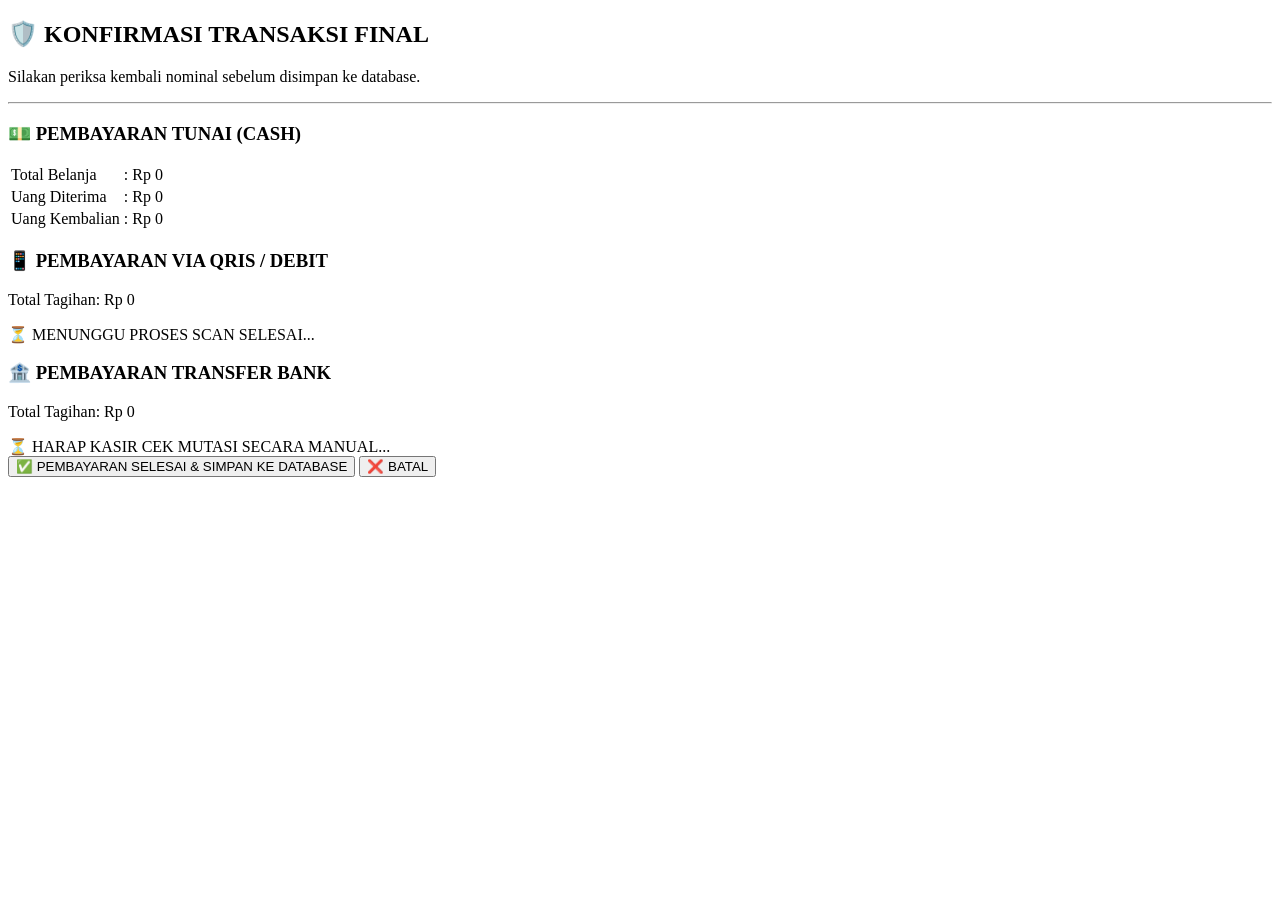
<file: src/main/resources/templates/fragments/pembayaran.html>
<!DOCTYPE html>
<html xmlns:th="http://www.thymeleaf.org">

<head>
    <meta charset="UTF-8">
    <title>Konfirmasi Pembayaran Kasir</title>
    <link rel="stylesheet" th:href="@{/css/pembayaran.css}">
</head>

<body>

    <div th:fragment="modalPembayaran" id="modalOverlayPembayaran" class="overlay-pembayaran">

        <div>
            <h2>🛡️ KONFIRMASI TRANSAKSI FINAL</h2>
            <p>Silakan periksa kembali nominal sebelum disimpan ke database.</p>
            <hr>

            <div id="divTunai" class="opsi-div-modal">
                <h3>💵 PEMBAYARAN TUNAI (CASH)</h3>
                <table>
                    <tr>
                        <td>Total Belanja</td>
                        <td>: Rp <span id="mdlTotalTunai">0</span></td>
                    </tr>
                    <tr>
                        <td>Uang Diterima</td>
                        <td>: Rp <span id="mdlDiterimaTunai">0</span></td>
                    </tr>
                    <tr>
                        <td>Uang Kembalian</td>
                        <td>: Rp <span id="mdlKembalianTunai">0</span></td>
                    </tr>
                </table>
            </div>

            <div id="divQris" class="opsi-div-modal">
                <h3>📱 PEMBAYARAN VIA QRIS / DEBIT</h3>
                <p>Total Tagihan: Rp <span class="mdlTotalNonTunai">0</span></p>
                <div>
                    ⏳ MENUNGGU PROSES SCAN SELESAI...
                </div>
            </div>

            <div id="divTransfer" class="opsi-div-modal">
                <h3>🏦 PEMBAYARAN TRANSFER BANK</h3>
                <p>Total Tagihan: Rp <span class="mdlTotalNonTunai">0</span></p>
                <div>
                    ⏳ HARAP KASIR CEK MUTASI SECARA MANUAL...
                </div>
            </div>

            <button type="button" id="btnSimpanFinalKeDatabase" class="btn-simpan">
                ✅ PEMBAYARAN SELESAI & SIMPAN KE DATABASE
            </button>

            <button type="button" id="btnBatalModal" class="btn-batal" onclick="document.getElementById('modalOverlayPembayaran').style.display='none'">
                ❌ BATAL
            </button>
        </div>
    </div>

    <script th:inline="javascript">
        /*<![CDATA[*/
        (function () {
            const metode      = /*[[${metode}]]*/ 'TUNAI';
            const customerId  = /*[[${customerId}]]*/ null;
            const totalBayar  = parseFloat(/*[[${totalBayar}]]*/ 0);
            const tunaiDiterima = parseFloat(/*[[${tunaiDiterima}]]*/ 0);
            const idAkun      = /*[[${idAkun}]]*/ null;

            // Ambil langsung dari variabel global penjualan.js (lebih andal dari sessionStorage)
            const keranjangData = (typeof keranjangBelanja !== 'undefined' && keranjangBelanja.length > 0)
                ? keranjangBelanja
                : JSON.parse(sessionStorage.getItem("keranjangBelanja") || "[]");

            if (metode === 'TUNAI') {
                document.getElementById("divTunai").style.display = "block";
                document.getElementById("mdlTotalTunai").innerText    = totalBayar.toLocaleString('id-ID');
                document.getElementById("mdlDiterimaTunai").innerText = tunaiDiterima.toLocaleString('id-ID');
                document.getElementById("mdlKembalianTunai").innerText = (tunaiDiterima - totalBayar).toLocaleString('id-ID');
            } else {
                const targetDiv = (metode === 'QRIS') ? "divQris" : "divTransfer";
                document.getElementById(targetDiv).style.display = "block";
                document.querySelectorAll(".mdlTotalNonTunai").forEach(el => el.innerText = totalBayar.toLocaleString('id-ID'));
            }

            document.getElementById("btnSimpanFinalKeDatabase").addEventListener("click", function () {
                if (keranjangData.length === 0) {
                    alert("Aksi ditolak! Data item belanja tidak ditemukan.");
                    return;
                }

                const payloadFinal = {
                    idAkun      : idAkun ? parseInt(idAkun) : null,
                    customerId  : customerId ? parseInt(customerId) : null,
                    metodePembayaran : metode,
                    totalBayar  : totalBayar,
                    jumlahBayar : metode === 'TUNAI' ? tunaiDiterima : totalBayar,
                    uangKembali : metode === 'TUNAI' ? (tunaiDiterima - totalBayar) : 0,
                    items: keranjangData.map(item => ({
                        idBarang    : item.idBarang,
                        namaBarang  : item.namaBarang,
                        hargaJual   : item.hargaJual,
                        qty         : item.qty,
                        brand       : item.brand,
                        diskonPersen: item.diskonPersen,
                        subtotal    : (item.hargaJual * item.qty) - ((item.hargaJual * item.qty) * (item.diskonPersen / 100))
                    }))
                };

                fetch("/penjualan/simpan-final", {
                    method : "POST",
                    headers: { "Content-Type": "application/json" },
                    body   : JSON.stringify(payloadFinal)
                })
                .then(res => {
                    if (res.ok) return res.json();
                    return res.text().then(text => { throw new Error(text); });
                })
                .then(data => {
                    sessionStorage.removeItem("keranjangBelanja");

                    // Sembunyikan modal konfirmasi pembayaran
                    document.getElementById("modalOverlayPembayaran").style.display = "none";

                    // Tunggu sebentar agar DOM dan fungsi global penjualan.js siap
                    setTimeout(() => {
                        renderNota(data, keranjangData, metode, totalBayar, tunaiDiterima);
                        const overlay = document.getElementById("overlayNota");
                        overlay.style.display = "flex";
                    }, 100);
                })
                .catch(err => {
                    alert("Gagal menyimpan transaksi: " + err.message);
                });
            });
        })();
        /*]]>*/
    </script>
</body>
</html>
</file>
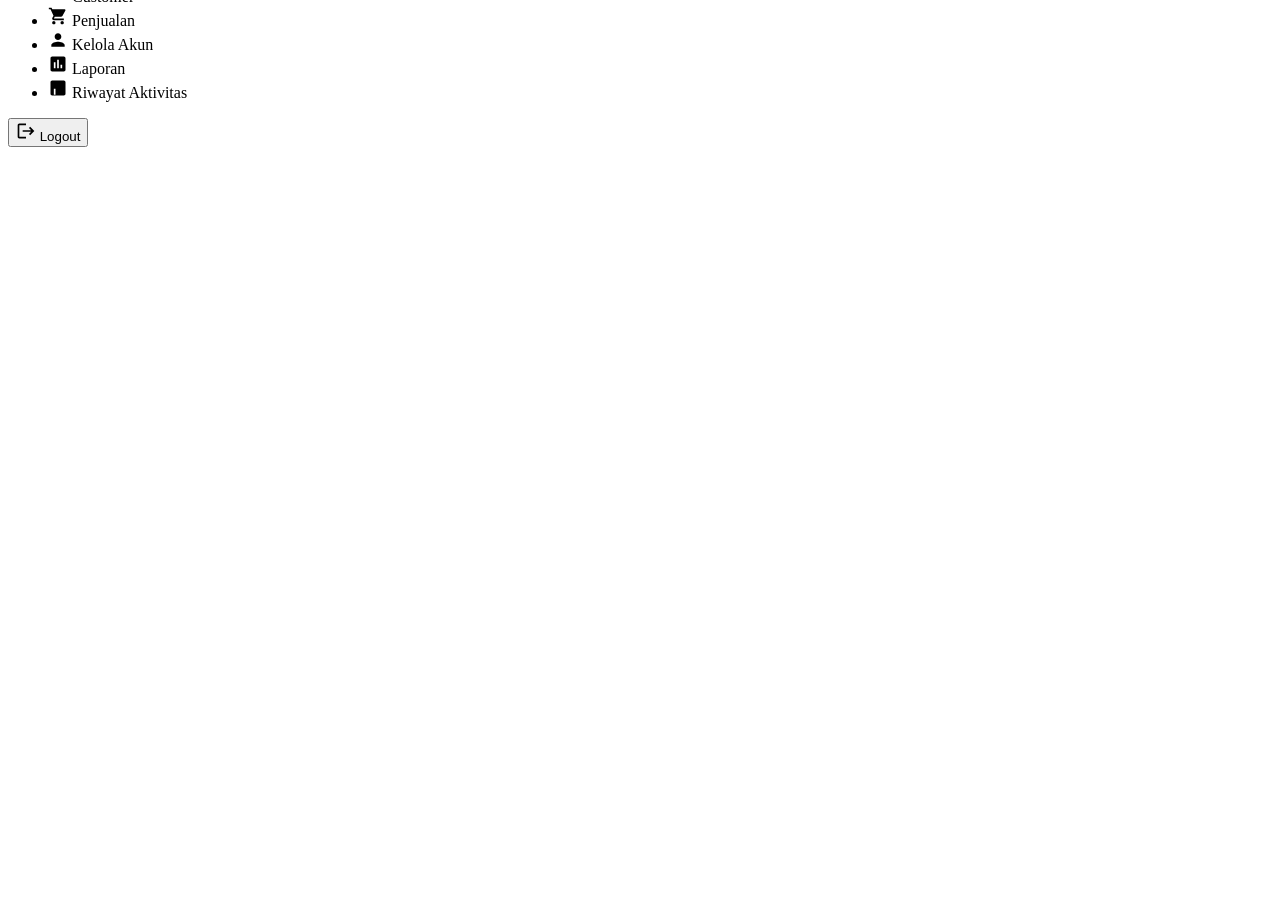
<file: src/main/resources/templates/fragments/sidebar.html>
<!DOCTYPE html>
<html xmlns:th="http://www.thymeleaf.org">

<head></head>

<body>
    <aside th:fragment="sidebar-fragments" class="sidebar">
        <!-- LOGO - SIDEBAR -->
        <div class="sidebar-brand" style="padding: 0;">
            <img th:src="@{/assets/logo-baru.png}" style="max-width: 240px; filter: drop-shadow(0 0 10px rgba(0, 242, 254, 0.5)); margin-top: -50px; margin-bottom: -40px; margin-left: auto; margin-right: auto; display: block; transform: translateX(-15px);">
        </div>

        <!-- MENU - SIDEBAR -->
        <div class="nav-menu">
            <ul>
                <!-- Using th:classappend to highlight active page -->
                <li th:classappend="${activeMenu == 'dashboard' ? 'active' : ''}">
                    <a th:href="@{/dashboard}">
                        <svg viewBox="0 0 24 24" width="20" height="20" fill="currentColor"><path d="M3 13h8V3H3v10zm0 8h8v-6H3v6zm10 0h8V11h-8v10zm0-18v6h8V3h-8z"/></svg>
                        <span>Dashboard</span>
                    </a>
                </li>
                <li th:if="${session.role == 'ADMIN'}" th:classappend="${activeMenu == 'barang' ? 'active' : ''}">
                    <a th:href="@{/barang}">
                        <svg viewBox="0 0 24 24" width="20" height="20" fill="currentColor"><path d="M20 6h-4V4c0-1.11-.89-2-2-2h-4c-1.11 0-2 .89-2 2v2H4c-1.11 0-1.99.89-1.99 2L2 19c0 1.11.89 2 2 2h16c1.11 0 2-.89 2-2V8c0-1.11-.89-2-2-2zm-6 0h-4V4h4v2z"/></svg>
                        <span>Barang</span>
                    </a>
                </li>
                <li th:classappend="${activeMenu == 'customer' ? 'active' : ''}">
                    <a th:href="@{/customer}">
                        <svg viewBox="0 0 24 24" width="20" height="20" fill="currentColor"><path d="M16 11c1.66 0 2.99-1.34 2.99-3S17.66 5 16 5c-1.66 0-3 1.34-3 3s1.34 3 3 3zm-8 0c1.66 0 2.99-1.34 2.99-3S9.66 5 8 5C6.34 5 5 6.34 5 8s1.34 3 3 3zm0 2c-2.33 0-7 1.17-7 3.5V19h14v-2.5c0-2.33-4.67-3.5-7-3.5zm8 0c-.29 0-.62.02-.97.05 1.16.84 1.97 1.97 1.97 3.45V19h6v-2.5c0-2.33-4.67-3.5-7-3.5z"/></svg>
                        <span>Customer</span>
                    </a>
                </li>
                <li th:classappend="${activeMenu == 'penjualan' ? 'active' : ''}">
                    <a th:href="@{/penjualan}">
                        <svg viewBox="0 0 24 24" width="20" height="20" fill="currentColor"><path d="M7 18c-1.1 0-1.99.9-1.99 2S5.9 22 7 22s2-.9 2-2-.9-2-2-2zM1 2v2h2l3.6 7.59-1.35 2.45c-.16.28-.25.61-.25.96 0 1.1.9 2 2 2h12v-2H7.42c-.14 0-.25-.11-.25-.25l.03-.12.9-1.63h7.45c.75 0 1.41-.41 1.75-1.03l3.58-6.49c.08-.14.12-.31.12-.48 0-.55-.45-1-1-1H5.21l-.94-2H1zm16 16c-1.1 0-1.99.9-1.99 2s.89 2 1.99 2 2-.9 2-2-.9-2-2-2z"/></svg>
                        <span>Penjualan</span>
                    </a>
                </li>
                <li th:if="${session.role == 'ADMIN'}" th:classappend="${activeMenu == 'akun' ? 'active' : ''}">
                    <a th:href="@{/kelola-akun}">
                        <svg viewBox="0 0 24 24" width="20" height="20" fill="currentColor"><path d="M12 12c2.21 0 4-1.79 4-4s-1.79-4-4-4-4 1.79-4 4 1.79 4 4 4zm0 2c-2.67 0-8 1.34-8 4v2h16v-2c0-2.66-5.33-4-8-4z"/></svg>
                        <span>Kelola Akun</span>
                    </a>
                </li>
                <li th:if="${session.role == 'ADMIN'}" th:classappend="${activeMenu == 'laporan' ? 'active' : ''}">
                    <a th:href="@{/laporan}">
                        <svg viewBox="0 0 24 24" width="20" height="20" fill="currentColor"><path d="M19 3H5c-1.1 0-2 .9-2 2v14c0 1.1.9 2 2 2h14c1.1 0 2-.9 2-2V5c0-1.1-.9-2-2-2zM9 17H7v-7h2v7zm4 0h-2V7h2v10zm4 0h-2v-4h2v4z"/></svg>
                        <span>Laporan</span>
                    </a>
                </li>
                <li th:if="${session.role == 'ADMIN'}" th:classappend="${activeMenu == 'log-aktivitas' ? 'active' : ''}">
                    <a th:href="@{/log-aktivitas}">
                        <svg viewBox="0 0 24 24" width="20" height="20" fill="currentColor"><path d="M19 3H5c-1.1 0-2 .9-2 2v14c0 1.1.9 2 2 2h14c1.1 0 2-.9 2-2V5c0-1.1-.9-2-2-2zm9 17H7v-7h2v7zm4 0h-2V7h2v10zm4 0h-2v-4h2v4z"/></svg>
                        <span>Riwayat Aktivitas</span>
                    </a>
                </li>
            </ul>
        </div>

        <!-- FOOTER -SIDEBAR -->
        <div class="sidebar-footer">
            <form th:action="@{/logout}" method="get">
                <button type="submit" class="logout-btn">
                    <svg viewBox="0 0 24 24" width="20" height="20" fill="currentColor"><path d="M17 7l-1.41 1.41L18.17 11H8v2h10.17l-2.58 2.58L17 17l5-5zM4 5h8V3H4c-1.1 0-2 .9-2 2v14c0 1.1.9 2 2 2h8v-2H4V5z"/></svg>
                    <span>Logout</span>
                </button>
            </form>
        </div>
    </aside>
</body>

</html>
</file>
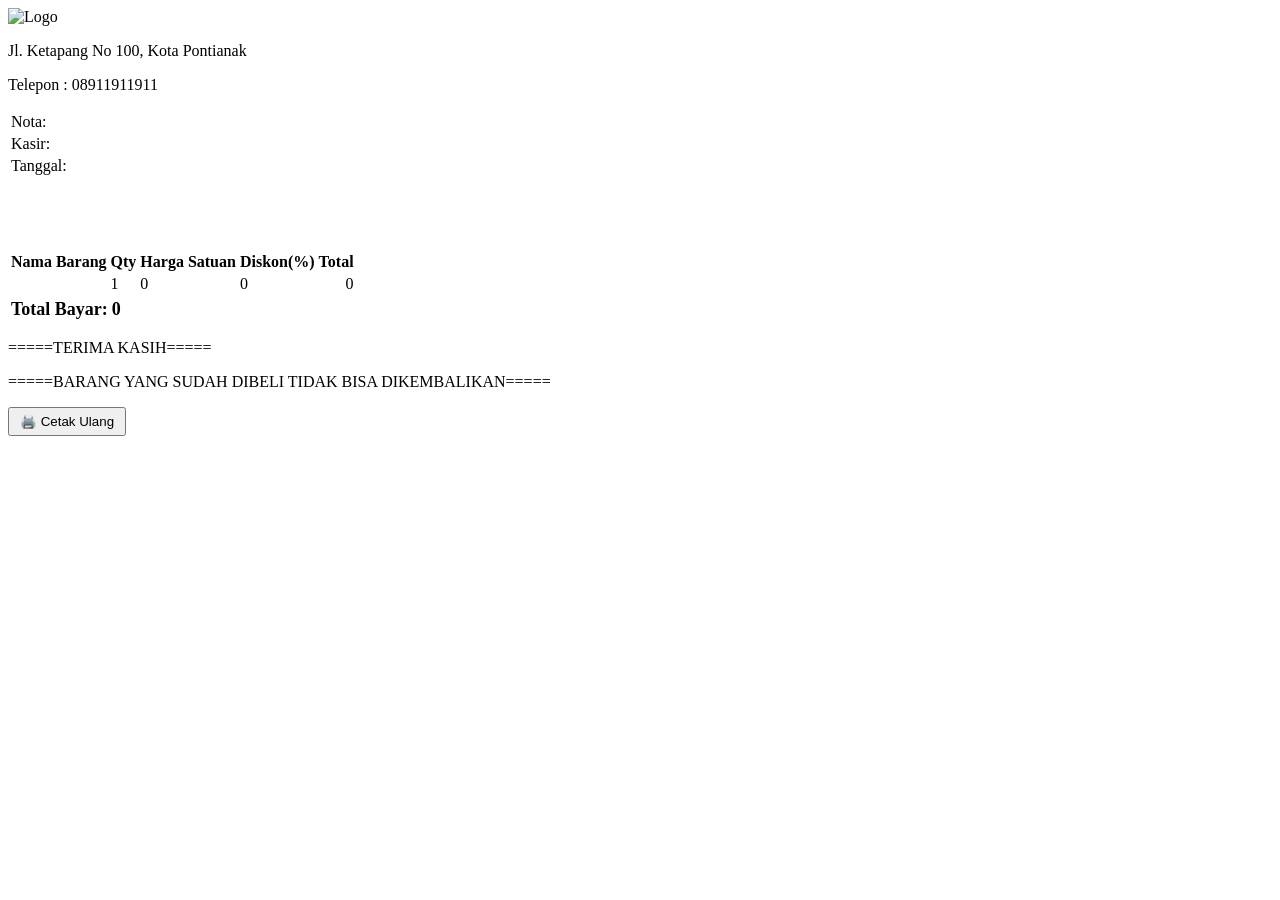
<file: src/main/resources/templates/penjualan/nota.html>
<!DOCTYPE html>
<html xmlns:th="http://www.thymeleaf.org">

<head>
    <meta charset="UTF-8">
    <title>Struk - Toko Olahraga</title>
    <link rel="stylesheet" th:href="@{/css/main.css}">
</head>

<body>
    <div>
        <img th:src="@{/assets/logo-baru.png}" alt="Logo">
        <p>Jl. Ketapang No 100, Kota Pontianak</p>
        <p>Telepon : 08911911911</p>
    </div>

    <div class="line"></div>

    <table>
        <tr>
            <td>Nota: <span th:text="${p.noNota}"></span></td>
        </tr>
        <tr>
            <td>Kasir: <span th:text="${p.akun != null ? p.akun.username : 'Admin'}"></span></td>
        </tr>
        <tr>
            <td>Tanggal: <span th:text="${#temporals.format(p.tanggal, 'dd-MM-yyyy HH:mm')}"></span></td>
        </tr>
    </table>

    <div class="line"></div>

    <table>
        <thead>
            <tr style="text-align: left;">
                <th>Nama Barang</th>
                <br>
                <th>Qty</th>
                <br>
                <th>Harga Satuan</th>
                <br>
                <th>Diskon(%)</th>
                <br>
                <th style="text-align: right;">Total</th>
            </tr>
        </thead>
        <tbody>
            <tr th:each="detail : ${p.detailPenjualan}">
                <td th:text="${detail.barang != null ? detail.barang.namaBarang : 'Item'}"></td>
                <td th:text="${detail.qty}">1</td>
                <td th:text="${#numbers.formatDecimal(detail.barang.hargaJual, 0, 'POINT', 0, 'COMMA')}">0</td>
                <td th:text="${detail.diskon}">0</td>
                <td style="text-align: right;"
                    th:text="${#numbers.formatDecimal(detail.subtotal, 0, 'POINT', 0, 'COMMA')}">0</td>
            </tr>
        </tbody>
    </table>

    <div class="line"></div>

    <table>
        <tr style="font-size: 18px; font-weight: bold;">
            <td>Total Bayar:</td>
            <td style="text-align: right;"
                th:text="'Rp ' + ${#numbers.formatDecimal(p.totalBayar, 0, 'POINT', 0, 'COMMA')}">0</td>
        </tr>
    </table>

    <div class="line"></div>

    <div>
        <p>=====TERIMA KASIH=====</p>
        <p>=====BARANG YANG SUDAH DIBELI TIDAK BISA DIKEMBALIKAN=====</p>
    </div>

    <div class="btn-aksi">
        <button onclick="window.print()" style="padding: 5px 10px; cursor: pointer;">🖨️ Cetak Ulang</button>
    </div>

    <script>
        window.onload = function () {
            window.print();
        }
    </script>
</body>

</html>
</file>
